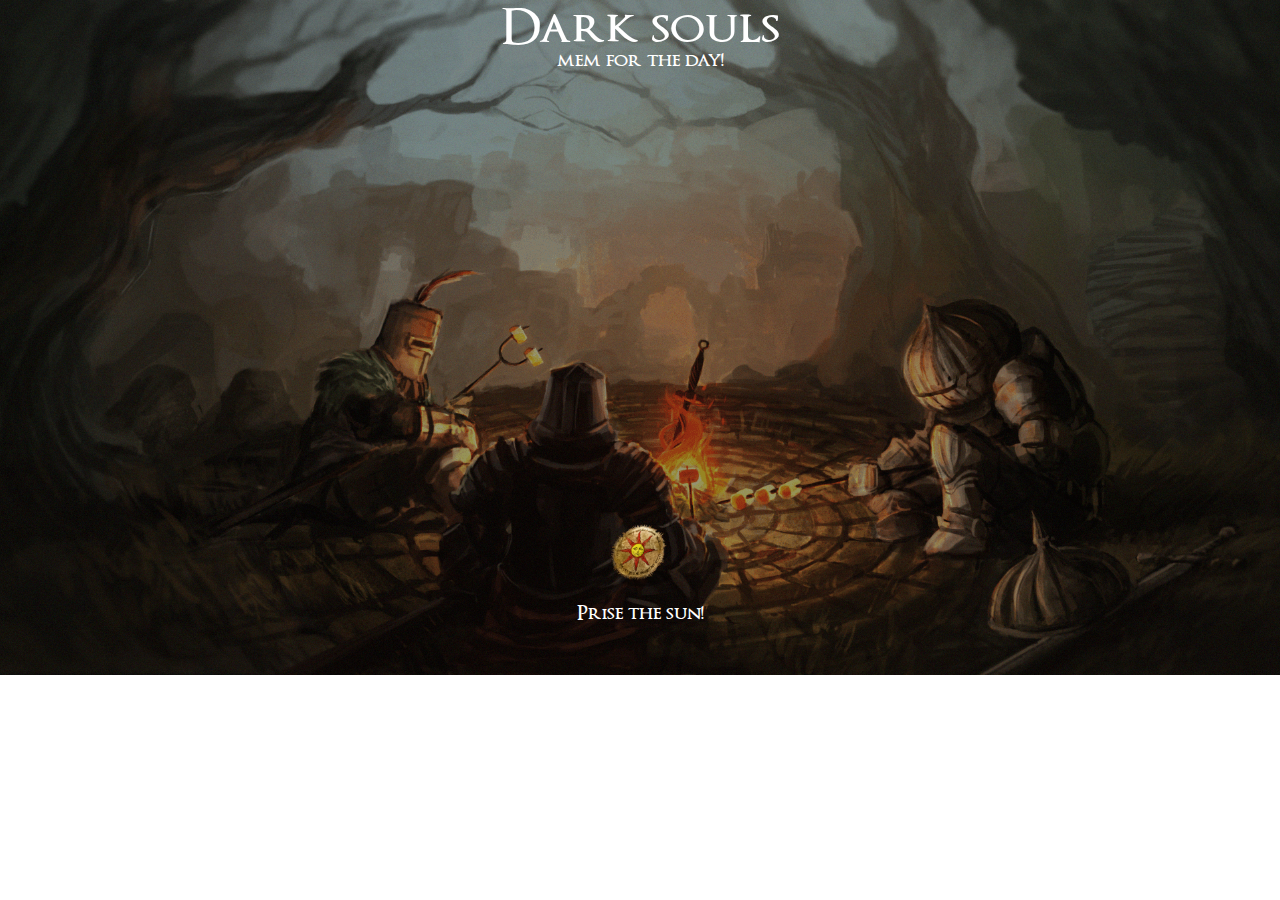
<file: index.html>
<!DOCTYPE html>
<html lang="en">
<head>
    <meta charset="utf-8">
   <link type="text/css" rel="stylesheet" href="css/font/stylesheet.css">
    <link href="https://fonts.googleapis.com/css?family=Lato:400,700&amp;subset=latin-ext" rel="stylesheet">
    <link type="text/css" rel="stylesheet" href="css/style.css">
    
    <title>Dark souls fan memes</title>
</head>
<body>
    <h1>Dark souls<br><span class="description"> mem for the day!</span></h1>
    <img src="mem-5-min.jpg" alt="Dead!" class="mem">
    <div class="sun"><img src="css/img/btn.png" alt= "button" class="btn" title="pick the mem">Prise the sun!</div>
    
    <script src="script.js"></script>
</body>
</html>
</file>
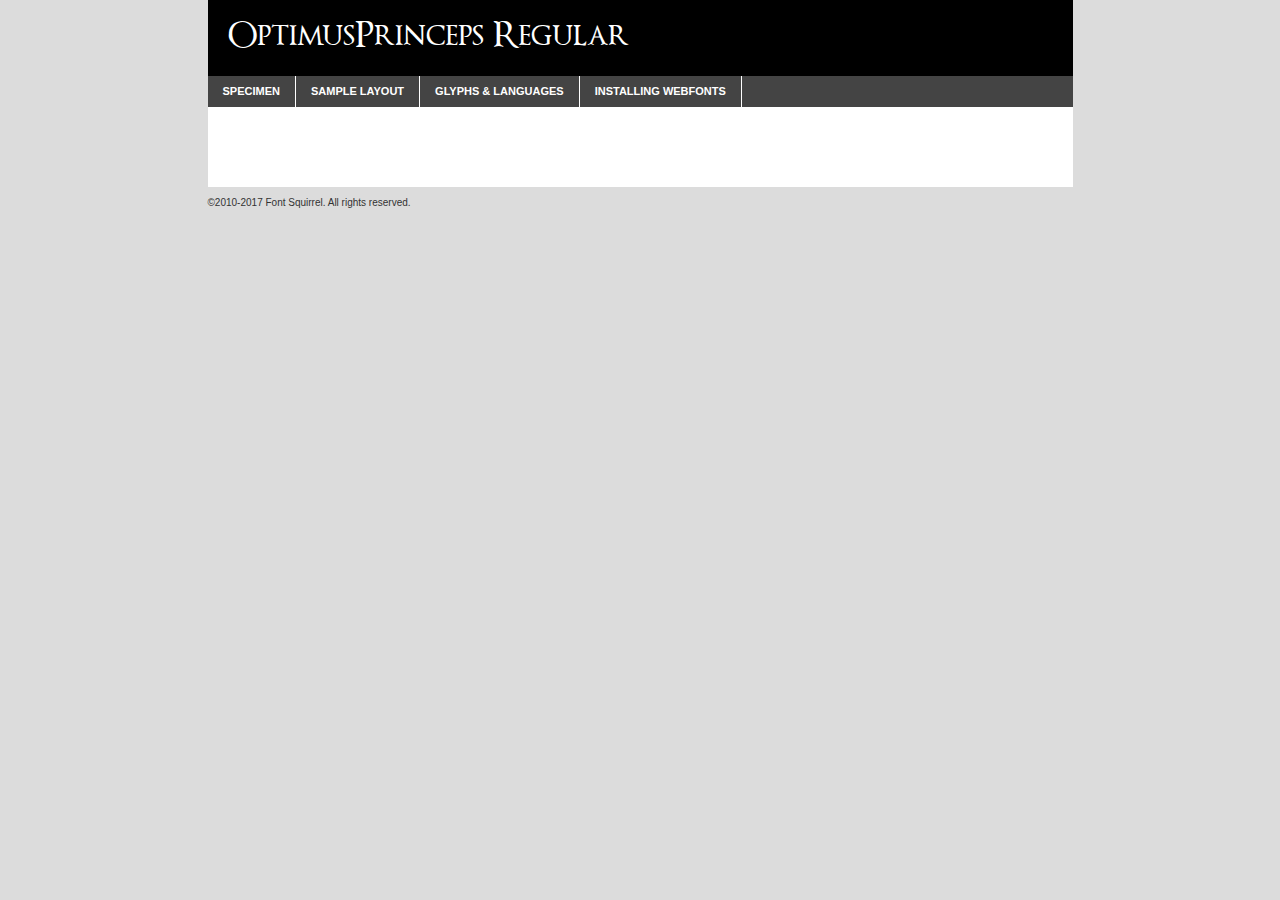
<file: css/font/optimusprinceps-demo.html>
<!DOCTYPE html PUBLIC "-//W3C//DTD XHTML 1.0 Transitional//EN"
	"http://www.w3.org/TR/xhtml1/DTD/xhtml1-transitional.dtd">

<html xmlns="http://www.w3.org/1999/xhtml" xml:lang="en" lang="en">
<head>
	<meta http-equiv="Content-Type" content="text/html; charset=utf-8" />
	<script src="http://ajax.googleapis.com/ajax/libs/jquery/1.7.2/jquery.min.js" type="text/javascript" charset="utf-8"></script>
	<script type="text/javascript">
	(function($){$.fn.easyTabs=function(option){var param=jQuery.extend({fadeSpeed:"fast",defaultContent:1,activeClass:'active'},option);$(this).each(function(){var thisId="#"+this.id;if(param.defaultContent==''){param.defaultContent=1;}
	if(typeof param.defaultContent=="number")
	{var defaultTab=$(thisId+" .tabs li:eq("+(param.defaultContent-1)+") a").attr('href').substr(1);}else{var defaultTab=param.defaultContent;}
	$(thisId+" .tabs li a").each(function(){var tabToHide=$(this).attr('href').substr(1);$("#"+tabToHide).addClass('easytabs-tab-content');});hideAll();changeContent(defaultTab);function hideAll(){$(thisId+" .easytabs-tab-content").hide();}
	function changeContent(tabId){hideAll();$(thisId+" .tabs li").removeClass(param.activeClass);$(thisId+" .tabs li a[href=#"+tabId+"]").closest('li').addClass(param.activeClass);if(param.fadeSpeed!="none")
	{$(thisId+" #"+tabId).fadeIn(param.fadeSpeed);}else{$(thisId+" #"+tabId).show();}}
	$(thisId+" .tabs li").click(function(){var tabId=$(this).find('a').attr('href').substr(1);changeContent(tabId);return false;});});}})(jQuery);
	</script>
	<link rel="stylesheet" href="specimen_files/specimen_stylesheet.css" type="text/css" charset="utf-8" />
	<link rel="stylesheet" href="stylesheet.css" type="text/css" charset="utf-8" />

	<style type="text/css">
					body{
				font-family: 'optimusprincepsregular';
							}
		</style>

	<title>OptimusPrinceps Regular Specimen</title>
	
	
	<script type="text/javascript" charset="utf-8">
		$(document).ready(function() {
			$('#container').easyTabs({defaultContent:1});
		});
	</script>
</head>

<body>
<div id="container">
	<div id="header">
		OptimusPrinceps Regular	</div>
	<ul class="tabs">
		<li><a href="#specimen">Specimen</a></li>
		<li><a href="#layout">Sample Layout</a></li>
				<li><a href="#glyphs">Glyphs &amp; Languages</a></li>
		<li><a href="#installing">Installing Webfonts</a></li>
		
	</ul>
	
	<div id="main_content">

		
			<div id="specimen">
		
				<div class="section">
					<div class="grid12 firstcol">
						<div class="huge">AaBb</div>
					</div>
				</div>
		
				<div class="section">
					<div class="glyph_range">A&#x200B;B&#x200b;C&#x200b;D&#x200b;E&#x200b;F&#x200b;G&#x200b;H&#x200b;I&#x200b;J&#x200b;K&#x200b;L&#x200b;M&#x200b;N&#x200b;O&#x200b;P&#x200b;Q&#x200b;R&#x200b;S&#x200b;T&#x200b;U&#x200b;V&#x200b;W&#x200b;X&#x200b;Y&#x200b;Z&#x200b;a&#x200b;b&#x200b;c&#x200b;d&#x200b;e&#x200b;f&#x200b;g&#x200b;h&#x200b;i&#x200b;j&#x200b;k&#x200b;l&#x200b;m&#x200b;n&#x200b;o&#x200b;p&#x200b;q&#x200b;r&#x200b;s&#x200b;t&#x200b;u&#x200b;v&#x200b;w&#x200b;x&#x200b;y&#x200b;z&#x200b;1&#x200b;2&#x200b;3&#x200b;4&#x200b;5&#x200b;6&#x200b;7&#x200b;8&#x200b;9&#x200b;0&#x200b;&amp;&#x200b;.&#x200b;,&#x200b;?&#x200b;!&#x200b;&#64;&#x200b;(&#x200b;)&#x200b;#&#x200b;$&#x200b;%&#x200b;*&#x200b;+&#x200b;-&#x200b;=&#x200b;:&#x200b;;</div>
				</div>
				<div class="section">
					<div class="grid12 firstcol">
						<table class="sample_table">
							<tr><td>10</td><td class="size10">abcdefghijklmnopqrstuvwxyzABCDEFGHIJKLMNOPQRSTUVWXYZ0123456789abcdefghijklmnopqrstuvwxyzABCDEFGHIJKLMNOPQRSTUVWXYZ0123456789abcdefghijklmnopqrstuvwxyzABCDEFGHIJKLMNOPQRSTUVWXYZ</td></tr>
							<tr><td>11</td><td class="size11">abcdefghijklmnopqrstuvwxyzABCDEFGHIJKLMNOPQRSTUVWXYZ0123456789abcdefghijklmnopqrstuvwxyzABCDEFGHIJKLMNOPQRSTUVWXYZ0123456789abcdefghijklmnopqrstuvwxyzABCDEFGHIJKLMNOPQRSTUVWXYZ</td></tr>
							<tr><td>12</td><td class="size12">abcdefghijklmnopqrstuvwxyzABCDEFGHIJKLMNOPQRSTUVWXYZ0123456789abcdefghijklmnopqrstuvwxyzABCDEFGHIJKLMNOPQRSTUVWXYZ0123456789abcdefghijklmnopqrstuvwxyzABCDEFGHIJKLMNOPQRSTUVWXYZ</td></tr>
							<tr><td>13</td><td class="size13">abcdefghijklmnopqrstuvwxyzABCDEFGHIJKLMNOPQRSTUVWXYZ0123456789abcdefghijklmnopqrstuvwxyzABCDEFGHIJKLMNOPQRSTUVWXYZ0123456789abcdefghijklmnopqrstuvwxyzABCDEFGHIJKLMNOPQRSTUVWXYZ</td></tr>
							<tr><td>14</td><td class="size14">abcdefghijklmnopqrstuvwxyzABCDEFGHIJKLMNOPQRSTUVWXYZ0123456789abcdefghijklmnopqrstuvwxyzABCDEFGHIJKLMNOPQRSTUVWXYZ0123456789abcdefghijklmnopqrstuvwxyzABCDEFGHIJKLMNOPQRSTUVWXYZ</td></tr>
							<tr><td>16</td><td class="size16">abcdefghijklmnopqrstuvwxyzABCDEFGHIJKLMNOPQRSTUVWXYZ0123456789abcdefghijklmnopqrstuvwxyzABCDEFGHIJKLMNOPQRSTUVWXYZ</td></tr>
							<tr><td>18</td><td class="size18">abcdefghijklmnopqrstuvwxyzABCDEFGHIJKLMNOPQRSTUVWXYZ0123456789abcdefghijklmnopqrstuvwxyzABCDEFGHIJKLMNOPQRSTUVWXYZ</td></tr>
							<tr><td>20</td><td class="size20">abcdefghijklmnopqrstuvwxyzABCDEFGHIJKLMNOPQRSTUVWXYZ0123456789abcdefghijklmnopqrstuvwxyzABCDEFGHIJKLMNOPQRSTUVWXYZ</td></tr>
							<tr><td>24</td><td class="size24">abcdefghijklmnopqrstuvwxyzABCDEFGHIJKLMNOPQRSTUVWXYZ0123456789abcdefghijklmnopqrstuvwxyzABCDEFGHIJKLMNOPQRSTUVWXYZ</td></tr>
							<tr><td>30</td><td class="size30">abcdefghijklmnopqrstuvwxyzABCDEFGHIJKLMNOPQRSTUVWXYZ0123456789abcdefghijklmnopqrstuvwxyzABCDEFGHIJKLMNOPQRSTUVWXYZ</td></tr>
							<tr><td>36</td><td class="size36">abcdefghijklmnopqrstuvwxyzABCDEFGHIJKLMNOPQRSTUVWXYZ0123456789abcdefghijklmnopqrstuvwxyzABCDEFGHIJKLMNOPQRSTUVWXYZ</td></tr>
							<tr><td>48</td><td class="size48">abcdefghijklmnopqrstuvwxyzABCDEFGHIJKLMNOPQRSTUVWXYZ0123456789abcdefghijklmnopqrstuvwxyzABCDEFGHIJKLMNOPQRSTUVWXYZ</td></tr>
							<tr><td>60</td><td class="size60">abcdefghijklmnopqrstuvwxyzABCDEFGHIJKLMNOPQRSTUVWXYZ0123456789abcdefghijklmnopqrstuvwxyzABCDEFGHIJKLMNOPQRSTUVWXYZ</td></tr>
							<tr><td>72</td><td class="size72">abcdefghijklmnopqrstuvwxyzABCDEFGHIJKLMNOPQRSTUVWXYZ0123456789abcdefghijklmnopqrstuvwxyzABCDEFGHIJKLMNOPQRSTUVWXYZ</td></tr>
							<tr><td>90</td><td class="size90">abcdefghijklmnopqrstuvwxyzABCDEFGHIJKLMNOPQRSTUVWXYZ0123456789abcdefghijklmnopqrstuvwxyzABCDEFGHIJKLMNOPQRSTUVWXYZ</td></tr>
						</table>
				
					</div>
			
				</div>
		
		
		
								<div class="section" id="bodycomparison">


										<div id="xheight">
				<div class="fontbody">&#x25FC;&#x25FC;&#x25FC;&#x25FC;&#x25FC;&#x25FC;&#x25FC;&#x25FC;&#x25FC;&#x25FC;&#x25FC;&#x25FC;&#x25FC;&#x25FC;&#x25FC;&#x25FC;&#x25FC;&#x25FC;&#x25FC;&#x25FC;&#x25FC;&#x25FC;&#x25FC;&#x25FC;&#x25FC;&#x25FC;&#x25FC;&#x25FC;&#x25FC;&#x25FC;&#x25FC;&#x25FC;&#x25FC;&#x25FC;&#x25FC;&#x25FC;&#x25FC;&#x25FC;&#x25FC;&#x25FC;&#x25FC;&#x25FC;&#x25FC;&#x25FC;&#x25FC;&#x25FC;&#x25FC;&#x25FC;&#x25FC;&#x25FC;&#x25FC;&#x25FC;&#x25FC;&#x25FC;&#x25FC;&#x25FC;&#x25FC;&#x25FC;&#x25FC;&#x25FC;&#x25FC;&#x25FC;&#x25FC;&#x25FC;&#x25FC;&#x25FC;&#x25FC;&#x25FC;&#x25FC;&#x25FC;&#x25FC;&#x25FC;&#x25FC;&#x25FC;&#x25FC;&#x25FC;&#x25FC;&#x25FC;&#x25FC;&#x25FC;&#x25FC;&#x25FC;&#x25FC;&#x25FC;&#x25FC;&#x25FC;&#x25FC;&#x25FC;&#x25FC;&#x25FC;&#x25FC;&#x25FC;&#x25FC;&#x25FC;&#x25FC;&#x25FC;&#x25FC;&#x25FC;&#x25FC;body</div><div class="arialbody">body</div><div class="verdanabody">body</div><div class="georgiabody">body</div></div>
										<div class="fontbody" style="z-index:1">
											body<span>OptimusPrinceps Regular</span>
										</div>
										<div class="arialbody" style="z-index:1">
											body<span>Arial</span>
										</div>
										<div class="verdanabody" style="z-index:1">
											body<span>Verdana</span>
										</div>
										<div class="georgiabody" style="z-index:1">
											body<span>Georgia</span>
										</div>



								</div>
		
		
				<div class="section psample psample_row1" id="">
					
					<div class="grid2 firstcol">
						<p class="size10"><span>10.</span>Aenean lacinia bibendum nulla sed consectetur. Fusce dapibus, tellus ac cursus commodo, tortor mauris condimentum nibh, ut fermentum massa justo sit amet risus. Nullam id dolor id nibh ultricies vehicula ut id elit. Cum sociis natoque penatibus et magnis dis parturient montes, nascetur ridiculus mus. Nulla vitae elit libero, a pharetra augue.</p>
			
					</div>
					<div class="grid3">
						<p class="size11"><span>11.</span>Aenean lacinia bibendum nulla sed consectetur. Fusce dapibus, tellus ac cursus commodo, tortor mauris condimentum nibh, ut fermentum massa justo sit amet risus. Nullam id dolor id nibh ultricies vehicula ut id elit. Cum sociis natoque penatibus et magnis dis parturient montes, nascetur ridiculus mus. Nulla vitae elit libero, a pharetra augue.</p>
			
					</div>
					<div class="grid3">
						<p class="size12"><span>12.</span>Aenean lacinia bibendum nulla sed consectetur. Fusce dapibus, tellus ac cursus commodo, tortor mauris condimentum nibh, ut fermentum massa justo sit amet risus. Nullam id dolor id nibh ultricies vehicula ut id elit. Cum sociis natoque penatibus et magnis dis parturient montes, nascetur ridiculus mus. Nulla vitae elit libero, a pharetra augue.</p>
			
					</div>
					<div class="grid4">
						<p class="size13"><span>13.</span>Aenean lacinia bibendum nulla sed consectetur. Fusce dapibus, tellus ac cursus commodo, tortor mauris condimentum nibh, ut fermentum massa justo sit amet risus. Nullam id dolor id nibh ultricies vehicula ut id elit. Cum sociis natoque penatibus et magnis dis parturient montes, nascetur ridiculus mus. Nulla vitae elit libero, a pharetra augue.</p>
			
					</div>
					<div class="white_blend"></div>
					
				</div>
				<div class="section psample psample_row2" id="">
					<div class="grid3 firstcol">
						<p class="size14"><span>14.</span>Aenean lacinia bibendum nulla sed consectetur. Fusce dapibus, tellus ac cursus commodo, tortor mauris condimentum nibh, ut fermentum massa justo sit amet risus. Nullam id dolor id nibh ultricies vehicula ut id elit. Cum sociis natoque penatibus et magnis dis parturient montes, nascetur ridiculus mus. Nulla vitae elit libero, a pharetra augue.</p>
			
					</div>
					<div class="grid4">
						<p class="size16"><span>16.</span>Aenean lacinia bibendum nulla sed consectetur. Fusce dapibus, tellus ac cursus commodo, tortor mauris condimentum nibh, ut fermentum massa justo sit amet risus. Nullam id dolor id nibh ultricies vehicula ut id elit. Cum sociis natoque penatibus et magnis dis parturient montes, nascetur ridiculus mus. Nulla vitae elit libero, a pharetra augue.</p>
			
					</div>
					<div class="grid5">
						<p class="size18"><span>18.</span>Aenean lacinia bibendum nulla sed consectetur. Fusce dapibus, tellus ac cursus commodo, tortor mauris condimentum nibh, ut fermentum massa justo sit amet risus. Nullam id dolor id nibh ultricies vehicula ut id elit. Cum sociis natoque penatibus et magnis dis parturient montes, nascetur ridiculus mus. Nulla vitae elit libero, a pharetra augue.</p>
			
					</div>

					<div class="white_blend"></div>

				</div>
				
				<div class="section psample psample_row3" id="">
					<div class="grid5 firstcol">
						<p class="size20"><span>20.</span>Aenean lacinia bibendum nulla sed consectetur. Fusce dapibus, tellus ac cursus commodo, tortor mauris condimentum nibh, ut fermentum massa justo sit amet risus. Nullam id dolor id nibh ultricies vehicula ut id elit. Cum sociis natoque penatibus et magnis dis parturient montes, nascetur ridiculus mus. Nulla vitae elit libero, a pharetra augue.</p>
					</div>
					<div class="grid7">
						<p class="size24"><span>24.</span>Aenean lacinia bibendum nulla sed consectetur. Fusce dapibus, tellus ac cursus commodo, tortor mauris condimentum nibh, ut fermentum massa justo sit amet risus. Nullam id dolor id nibh ultricies vehicula ut id elit. Cum sociis natoque penatibus et magnis dis parturient montes, nascetur ridiculus mus. Nulla vitae elit libero, a pharetra augue.</p>
					</div>
					
					<div class="white_blend"></div>
					
				</div>
				
				<div class="section psample psample_row4" id="">
					<div class="grid12 firstcol">
						<p class="size30"><span>30.</span>Aenean lacinia bibendum nulla sed consectetur. Fusce dapibus, tellus ac cursus commodo, tortor mauris condimentum nibh, ut fermentum massa justo sit amet risus. Nullam id dolor id nibh ultricies vehicula ut id elit. Cum sociis natoque penatibus et magnis dis parturient montes, nascetur ridiculus mus. Nulla vitae elit libero, a pharetra augue.</p>
					</div>
					<div class="white_blend"></div>
					
				</div>
				
				
				
				<div class="section psample psample_row1 fullreverse">
					<div class="grid2 firstcol">
						<p class="size10"><span>10.</span>Aenean lacinia bibendum nulla sed consectetur. Fusce dapibus, tellus ac cursus commodo, tortor mauris condimentum nibh, ut fermentum massa justo sit amet risus. Nullam id dolor id nibh ultricies vehicula ut id elit. Cum sociis natoque penatibus et magnis dis parturient montes, nascetur ridiculus mus. Nulla vitae elit libero, a pharetra augue.</p>
			
					</div>
					<div class="grid3">
						<p class="size11"><span>11.</span>Aenean lacinia bibendum nulla sed consectetur. Fusce dapibus, tellus ac cursus commodo, tortor mauris condimentum nibh, ut fermentum massa justo sit amet risus. Nullam id dolor id nibh ultricies vehicula ut id elit. Cum sociis natoque penatibus et magnis dis parturient montes, nascetur ridiculus mus. Nulla vitae elit libero, a pharetra augue.</p>
			
					</div>
					<div class="grid3">
						<p class="size12"><span>12.</span>Aenean lacinia bibendum nulla sed consectetur. Fusce dapibus, tellus ac cursus commodo, tortor mauris condimentum nibh, ut fermentum massa justo sit amet risus. Nullam id dolor id nibh ultricies vehicula ut id elit. Cum sociis natoque penatibus et magnis dis parturient montes, nascetur ridiculus mus. Nulla vitae elit libero, a pharetra augue.</p>
			
					</div>
					<div class="grid4">
						<p class="size13"><span>13.</span>Aenean lacinia bibendum nulla sed consectetur. Fusce dapibus, tellus ac cursus commodo, tortor mauris condimentum nibh, ut fermentum massa justo sit amet risus. Nullam id dolor id nibh ultricies vehicula ut id elit. Cum sociis natoque penatibus et magnis dis parturient montes, nascetur ridiculus mus. Nulla vitae elit libero, a pharetra augue.</p>
			
					</div>
					<div class="black_blend"></div>
					
				</div>
				
				<div class="section psample psample_row2 fullreverse">
					<div class="grid3 firstcol">
						<p class="size14"><span>14.</span>Aenean lacinia bibendum nulla sed consectetur. Fusce dapibus, tellus ac cursus commodo, tortor mauris condimentum nibh, ut fermentum massa justo sit amet risus. Nullam id dolor id nibh ultricies vehicula ut id elit. Cum sociis natoque penatibus et magnis dis parturient montes, nascetur ridiculus mus. Nulla vitae elit libero, a pharetra augue.</p>
			
					</div>
					<div class="grid4">
						<p class="size16"><span>16.</span>Aenean lacinia bibendum nulla sed consectetur. Fusce dapibus, tellus ac cursus commodo, tortor mauris condimentum nibh, ut fermentum massa justo sit amet risus. Nullam id dolor id nibh ultricies vehicula ut id elit. Cum sociis natoque penatibus et magnis dis parturient montes, nascetur ridiculus mus. Nulla vitae elit libero, a pharetra augue.</p>
			
					</div>
					<div class="grid5">
						<p class="size18"><span>18.</span>Aenean lacinia bibendum nulla sed consectetur. Fusce dapibus, tellus ac cursus commodo, tortor mauris condimentum nibh, ut fermentum massa justo sit amet risus. Nullam id dolor id nibh ultricies vehicula ut id elit. Cum sociis natoque penatibus et magnis dis parturient montes, nascetur ridiculus mus. Nulla vitae elit libero, a pharetra augue.</p>
			
					</div>
					<div class="black_blend"></div>

				</div>
				
				<div class="section psample fullreverse psample_row3" id="">
					<div class="grid5 firstcol">
						<p class="size20"><span>20.</span>Aenean lacinia bibendum nulla sed consectetur. Fusce dapibus, tellus ac cursus commodo, tortor mauris condimentum nibh, ut fermentum massa justo sit amet risus. Nullam id dolor id nibh ultricies vehicula ut id elit. Cum sociis natoque penatibus et magnis dis parturient montes, nascetur ridiculus mus. Nulla vitae elit libero, a pharetra augue.</p>
					</div>
					<div class="grid7">
						<p class="size24"><span>24.</span>Aenean lacinia bibendum nulla sed consectetur. Fusce dapibus, tellus ac cursus commodo, tortor mauris condimentum nibh, ut fermentum massa justo sit amet risus. Nullam id dolor id nibh ultricies vehicula ut id elit. Cum sociis natoque penatibus et magnis dis parturient montes, nascetur ridiculus mus. Nulla vitae elit libero, a pharetra augue.</p>
					</div>
					
					<div class="black_blend"></div>
					
				</div>
				
				<div class="section psample fullreverse psample_row4" id="" style="border-bottom: 20px #000 solid;">
					<div class="grid12 firstcol">
						<p class="size30"><span>30.</span>Aenean lacinia bibendum nulla sed consectetur. Fusce dapibus, tellus ac cursus commodo, tortor mauris condimentum nibh, ut fermentum massa justo sit amet risus. Nullam id dolor id nibh ultricies vehicula ut id elit. Cum sociis natoque penatibus et magnis dis parturient montes, nascetur ridiculus mus. Nulla vitae elit libero, a pharetra augue.</p>
					</div>
					<div class="black_blend"></div>
					
				</div>
				
				
				
				
			</div>
			
			<div id="layout">
				
				<div class="section">
					
					<div class="grid12 firstcol">
						<h1>Lorem Ipsum Dolor</h1>
						<h2>Etiam porta sem malesuada magna mollis euismod</h2>
						
						<p class="byline">By <a href="#link">Aenean Lacinia</a></p>
					</div>
				</div>
				<div class="section">
					<div class="grid8 firstcol">
						<p class="large">Donec sed odio dui. Morbi leo risus, porta ac consectetur ac, vestibulum at eros. Fusce dapibus, tellus ac cursus commodo, tortor mauris condimentum nibh, ut fermentum massa justo sit amet risus. </p>

						
						<h3>Pellentesque ornare sem</h3>

						<p>Maecenas sed diam eget risus varius blandit sit amet non magna. Maecenas faucibus mollis interdum. Donec ullamcorper nulla non metus auctor fringilla. Nullam id dolor id nibh ultricies vehicula ut id elit. Nullam id dolor id nibh ultricies vehicula ut id elit. </p>

						<p>Aenean eu leo quam. Pellentesque ornare sem lacinia quam venenatis vestibulum. Lorem ipsum dolor sit amet, consectetur adipiscing elit. Cum sociis natoque penatibus et magnis dis parturient montes, nascetur ridiculus mus. </p>

						<p>Nulla vitae elit libero, a pharetra augue. Praesent commodo cursus magna, vel scelerisque nisl consectetur et. Aenean lacinia bibendum nulla sed consectetur. </p>

						<p>Nullam quis risus eget urna mollis ornare vel eu leo. Nullam quis risus eget urna mollis ornare vel eu leo. Maecenas sed diam eget risus varius blandit sit amet non magna. Donec ullamcorper nulla non metus auctor fringilla. </p>

						<h3>Cras mattis consectetur</h3>

						<p>Aenean eu leo quam. Pellentesque ornare sem lacinia quam venenatis vestibulum. Aenean lacinia bibendum nulla sed consectetur. Integer posuere erat a ante venenatis dapibus posuere velit aliquet. Cras mattis consectetur purus sit amet fermentum. </p>

						<p>Nullam id dolor id nibh ultricies vehicula ut id elit. Nullam quis risus eget urna mollis ornare vel eu leo. Cras mattis consectetur purus sit amet fermentum.</p>
					</div>
					
					<div class="grid4 sidebar">
						
						<div class="box reverse">
							<p class="last">Nullam quis risus eget urna mollis ornare vel eu leo. Donec ullamcorper nulla non metus auctor fringilla. Cras mattis consectetur purus sit amet fermentum. Sed posuere consectetur est at lobortis. Lorem ipsum dolor sit amet, consectetur adipiscing elit. </p>
						</div>
						
						<p class="caption">Maecenas sed diam eget risus varius.</p>

						<p>Vestibulum id ligula porta felis euismod semper. Integer posuere erat a ante venenatis dapibus posuere velit aliquet. Vestibulum id ligula porta felis euismod semper. Sed posuere consectetur est at lobortis. Maecenas sed diam eget risus varius blandit sit amet non magna. Fusce dapibus, tellus ac cursus commodo, tortor mauris condimentum nibh, ut fermentum massa justo sit amet risus. </p>

					

						<p>Duis mollis, est non commodo luctus, nisi erat porttitor ligula, eget lacinia odio sem nec elit. Aenean lacinia bibendum nulla sed consectetur. Vivamus sagittis lacus vel augue laoreet rutrum faucibus dolor auctor. Aenean lacinia bibendum nulla sed consectetur. Nullam quis risus eget urna mollis ornare vel eu leo. </p>

						<p>Praesent commodo cursus magna, vel scelerisque nisl consectetur et. Donec ullamcorper nulla non metus auctor fringilla. Maecenas faucibus mollis interdum. Fusce dapibus, tellus ac cursus commodo, tortor mauris condimentum nibh, ut fermentum massa justo sit amet risus. </p>

					</div>
				</div>
				
			</div>


			



		<div id="glyphs">
			<div class="section">
				<div class="grid12 firstcol">
			
				<h1>Language Support</h1>
				<p>The subset of OptimusPrinceps Regular in this kit supports the following languages:<br />
			
					English, German, Arrernte, Bislama, Cebuano, Fijian, Gilbertese, Hmong, Hopi, Ibanag, Iloko_ilokano, Interglossa_glosa, Interlingua, Lojban, Norfolk_pitcairnese, Oromo, Rotokas, Seychelles_creole, Shona, Somali, Southern_ndebele, Swahili, Swati_swazi, Tok_pisin, Volapuk, Warlpiri, Xhosa, Zulu, Latinbasic, Demo				</p>
				<h1>Glyph Chart</h1>
				<p>The subset of OptimusPrinceps Regular in this kit includes all the glyphs listed below. Unicode entities are included above each glyph to help you insert individual characters into your layout.</p>
				<div id="glyph_chart">
			
																				 <div><p>&amp;#5;</p>&#5;</div>
																				 <div><p>&amp;#6;</p>&#6;</div>
																				 <div><p>&amp;#8;</p>&#8;</div>
																				 <div><p>&amp;#10;</p>&#10;</div>
																				 <div><p>&amp;#11;</p>&#11;</div>
																				 <div><p>&amp;#12;</p>&#12;</div>
																				 <div><p>&amp;#28;</p>&#28;</div>
																				 <div><p>&amp;#30;</p>&#30;</div>
																				 <div><p>&amp;#32;</p>&#32;</div>
																				 <div><p>&amp;#33;</p>&#33;</div>
																				 <div><p>&amp;#34;</p>&#34;</div>
																				 <div><p>&amp;#35;</p>&#35;</div>
																				 <div><p>&amp;#36;</p>&#36;</div>
																				 <div><p>&amp;#37;</p>&#37;</div>
																				 <div><p>&amp;#38;</p>&#38;</div>
																				 <div><p>&amp;#39;</p>&#39;</div>
																				 <div><p>&amp;#40;</p>&#40;</div>
																				 <div><p>&amp;#41;</p>&#41;</div>
																				 <div><p>&amp;#42;</p>&#42;</div>
																				 <div><p>&amp;#43;</p>&#43;</div>
																				 <div><p>&amp;#44;</p>&#44;</div>
																				 <div><p>&amp;#45;</p>&#45;</div>
																				 <div><p>&amp;#46;</p>&#46;</div>
																				 <div><p>&amp;#47;</p>&#47;</div>
																				 <div><p>&amp;#48;</p>&#48;</div>
																				 <div><p>&amp;#49;</p>&#49;</div>
																				 <div><p>&amp;#50;</p>&#50;</div>
																				 <div><p>&amp;#51;</p>&#51;</div>
																				 <div><p>&amp;#52;</p>&#52;</div>
																				 <div><p>&amp;#53;</p>&#53;</div>
																				 <div><p>&amp;#54;</p>&#54;</div>
																				 <div><p>&amp;#55;</p>&#55;</div>
																				 <div><p>&amp;#56;</p>&#56;</div>
																				 <div><p>&amp;#57;</p>&#57;</div>
																				 <div><p>&amp;#58;</p>&#58;</div>
																				 <div><p>&amp;#59;</p>&#59;</div>
																				 <div><p>&amp;#60;</p>&#60;</div>
																				 <div><p>&amp;#61;</p>&#61;</div>
																				 <div><p>&amp;#62;</p>&#62;</div>
																				 <div><p>&amp;#63;</p>&#63;</div>
																				 <div><p>&amp;#64;</p>&#64;</div>
																				 <div><p>&amp;#65;</p>&#65;</div>
																				 <div><p>&amp;#66;</p>&#66;</div>
																				 <div><p>&amp;#67;</p>&#67;</div>
																				 <div><p>&amp;#68;</p>&#68;</div>
																				 <div><p>&amp;#69;</p>&#69;</div>
																				 <div><p>&amp;#70;</p>&#70;</div>
																				 <div><p>&amp;#71;</p>&#71;</div>
																				 <div><p>&amp;#72;</p>&#72;</div>
																				 <div><p>&amp;#73;</p>&#73;</div>
																				 <div><p>&amp;#74;</p>&#74;</div>
																				 <div><p>&amp;#75;</p>&#75;</div>
																				 <div><p>&amp;#76;</p>&#76;</div>
																				 <div><p>&amp;#77;</p>&#77;</div>
																				 <div><p>&amp;#78;</p>&#78;</div>
																				 <div><p>&amp;#79;</p>&#79;</div>
																				 <div><p>&amp;#80;</p>&#80;</div>
																				 <div><p>&amp;#81;</p>&#81;</div>
																				 <div><p>&amp;#82;</p>&#82;</div>
																				 <div><p>&amp;#83;</p>&#83;</div>
																				 <div><p>&amp;#84;</p>&#84;</div>
																				 <div><p>&amp;#85;</p>&#85;</div>
																				 <div><p>&amp;#86;</p>&#86;</div>
																				 <div><p>&amp;#87;</p>&#87;</div>
																				 <div><p>&amp;#88;</p>&#88;</div>
																				 <div><p>&amp;#89;</p>&#89;</div>
																				 <div><p>&amp;#90;</p>&#90;</div>
																				 <div><p>&amp;#91;</p>&#91;</div>
																				 <div><p>&amp;#92;</p>&#92;</div>
																				 <div><p>&amp;#93;</p>&#93;</div>
																				 <div><p>&amp;#95;</p>&#95;</div>
																				 <div><p>&amp;#96;</p>&#96;</div>
																				 <div><p>&amp;#97;</p>&#97;</div>
																				 <div><p>&amp;#98;</p>&#98;</div>
																				 <div><p>&amp;#99;</p>&#99;</div>
																				 <div><p>&amp;#100;</p>&#100;</div>
																				 <div><p>&amp;#101;</p>&#101;</div>
																				 <div><p>&amp;#102;</p>&#102;</div>
																				 <div><p>&amp;#103;</p>&#103;</div>
																				 <div><p>&amp;#104;</p>&#104;</div>
																				 <div><p>&amp;#105;</p>&#105;</div>
																				 <div><p>&amp;#106;</p>&#106;</div>
																				 <div><p>&amp;#107;</p>&#107;</div>
																				 <div><p>&amp;#108;</p>&#108;</div>
																				 <div><p>&amp;#109;</p>&#109;</div>
																				 <div><p>&amp;#110;</p>&#110;</div>
																				 <div><p>&amp;#111;</p>&#111;</div>
																				 <div><p>&amp;#112;</p>&#112;</div>
																				 <div><p>&amp;#113;</p>&#113;</div>
																				 <div><p>&amp;#114;</p>&#114;</div>
																				 <div><p>&amp;#115;</p>&#115;</div>
																				 <div><p>&amp;#116;</p>&#116;</div>
																				 <div><p>&amp;#117;</p>&#117;</div>
																				 <div><p>&amp;#118;</p>&#118;</div>
																				 <div><p>&amp;#119;</p>&#119;</div>
																				 <div><p>&amp;#120;</p>&#120;</div>
																				 <div><p>&amp;#121;</p>&#121;</div>
																				 <div><p>&amp;#122;</p>&#122;</div>
																				 <div><p>&amp;#123;</p>&#123;</div>
																				 <div><p>&amp;#124;</p>&#124;</div>
																				 <div><p>&amp;#125;</p>&#125;</div>
																				 <div><p>&amp;#160;</p>&#160;</div>
																				 <div><p>&amp;#161;</p>&#161;</div>
																				 <div><p>&amp;#162;</p>&#162;</div>
																				 <div><p>&amp;#163;</p>&#163;</div>
																				 <div><p>&amp;#165;</p>&#165;</div>
																				 <div><p>&amp;#167;</p>&#167;</div>
																				 <div><p>&amp;#168;</p>&#168;</div>
																				 <div><p>&amp;#169;</p>&#169;</div>
																				 <div><p>&amp;#170;</p>&#170;</div>
																				 <div><p>&amp;#171;</p>&#171;</div>
																				 <div><p>&amp;#172;</p>&#172;</div>
																				 <div><p>&amp;#173;</p>&#173;</div>
																				 <div><p>&amp;#174;</p>&#174;</div>
																				 <div><p>&amp;#175;</p>&#175;</div>
																				 <div><p>&amp;#176;</p>&#176;</div>
																				 <div><p>&amp;#178;</p>&#178;</div>
																				 <div><p>&amp;#179;</p>&#179;</div>
																				 <div><p>&amp;#180;</p>&#180;</div>
																				 <div><p>&amp;#182;</p>&#182;</div>
																				 <div><p>&amp;#183;</p>&#183;</div>
																				 <div><p>&amp;#184;</p>&#184;</div>
																				 <div><p>&amp;#185;</p>&#185;</div>
																				 <div><p>&amp;#186;</p>&#186;</div>
																				 <div><p>&amp;#187;</p>&#187;</div>
																				 <div><p>&amp;#191;</p>&#191;</div>
																				 <div><p>&amp;#196;</p>&#196;</div>
																				 <div><p>&amp;#197;</p>&#197;</div>
																				 <div><p>&amp;#199;</p>&#199;</div>
																				 <div><p>&amp;#201;</p>&#201;</div>
																				 <div><p>&amp;#208;</p>&#208;</div>
																				 <div><p>&amp;#209;</p>&#209;</div>
																				 <div><p>&amp;#214;</p>&#214;</div>
																				 <div><p>&amp;#220;</p>&#220;</div>
																				 <div><p>&amp;#221;</p>&#221;</div>
																				 <div><p>&amp;#222;</p>&#222;</div>
																				 <div><p>&amp;#223;</p>&#223;</div>
																				 <div><p>&amp;#228;</p>&#228;</div>
																				 <div><p>&amp;#230;</p>&#230;</div>
																				 <div><p>&amp;#246;</p>&#246;</div>
																				 <div><p>&amp;#248;</p>&#248;</div>
																				 <div><p>&amp;#252;</p>&#252;</div>
																				 <div><p>&amp;#710;</p>&#710;</div>
																				 <div><p>&amp;#732;</p>&#732;</div>
																				 <div><p>&amp;#8192;</p>&#8192;</div>
																				 <div><p>&amp;#8193;</p>&#8193;</div>
																				 <div><p>&amp;#8194;</p>&#8194;</div>
																				 <div><p>&amp;#8195;</p>&#8195;</div>
																				 <div><p>&amp;#8196;</p>&#8196;</div>
																				 <div><p>&amp;#8197;</p>&#8197;</div>
																				 <div><p>&amp;#8198;</p>&#8198;</div>
																				 <div><p>&amp;#8199;</p>&#8199;</div>
																				 <div><p>&amp;#8200;</p>&#8200;</div>
																				 <div><p>&amp;#8201;</p>&#8201;</div>
																				 <div><p>&amp;#8202;</p>&#8202;</div>
																				 <div><p>&amp;#8208;</p>&#8208;</div>
																				 <div><p>&amp;#8209;</p>&#8209;</div>
																				 <div><p>&amp;#8210;</p>&#8210;</div>
																				 <div><p>&amp;#8211;</p>&#8211;</div>
																				 <div><p>&amp;#8212;</p>&#8212;</div>
																				 <div><p>&amp;#8216;</p>&#8216;</div>
																				 <div><p>&amp;#8217;</p>&#8217;</div>
																				 <div><p>&amp;#8218;</p>&#8218;</div>
																				 <div><p>&amp;#8220;</p>&#8220;</div>
																				 <div><p>&amp;#8221;</p>&#8221;</div>
																				 <div><p>&amp;#8222;</p>&#8222;</div>
																				 <div><p>&amp;#8226;</p>&#8226;</div>
																				 <div><p>&amp;#8230;</p>&#8230;</div>
																				 <div><p>&amp;#8239;</p>&#8239;</div>
																				 <div><p>&amp;#8249;</p>&#8249;</div>
																				 <div><p>&amp;#8250;</p>&#8250;</div>
																				 <div><p>&amp;#8287;</p>&#8287;</div>
																				 <div><p>&amp;#8364;</p>&#8364;</div>
																				 <div><p>&amp;#8482;</p>&#8482;</div>
																				 <div><p>&amp;#9724;</p>&#9724;</div>
																																																</div>	
				</div>
		
		
			</div>
		</div>
		
		
		<div id="specs">
			
		</div>
	
		<div id="installing">
			<div class="section">
				<div class="grid7 firstcol">
					<h1>Installing Webfonts</h1>
					
					<p>Webfonts are supported by all major browser platforms but not all in the same way. There are currently four different font formats that must be included in order to target all browsers. This includes TTF, WOFF, EOT and SVG.</p>
					
					<h2>1. Upload your webfonts</h2>
					<p>You must upload your webfont kit to your website. They should be in or near the same directory as your CSS files.</p>
					
					<h2>2. Include the webfont stylesheet</h2>
					<p>A special CSS @font-face declaration helps the various browsers select the appropriate font it needs without causing you a bunch of headaches. Learn more about this syntax by reading the <a href="https://www.fontspring.com/blog/further-hardening-of-the-bulletproof-syntax">Fontspring blog post</a> about it. The code for it is as follows:</p>


<code>
@font-face{ 
	font-family: 'MyWebFont';
	src: url('WebFont.eot');
	src: url('WebFont.eot?#iefix') format('embedded-opentype'),
	     url('WebFont.woff') format('woff'),
	     url('WebFont.ttf') format('truetype'),
	     url('WebFont.svg#webfont') format('svg');
}
</code>

	<p>We've already gone ahead and generated the code for you. All you have to do is link to the stylesheet in your HTML, like this:</p>
	<code>&lt;link rel=&quot;stylesheet&quot; href=&quot;stylesheet.css&quot; type=&quot;text/css&quot; charset=&quot;utf-8&quot; /&gt;</code>

					<h2>3. Modify your own stylesheet</h2>
					<p>To take advantage of your new fonts, you must tell your stylesheet to use them. Look at the original @font-face declaration above and find the property called "font-family." The name linked there will be what you use to reference the font. Prepend that webfont name to the font stack in the "font-family" property, inside the selector you want to change. For example:</p>
<code>p { font-family: 'WebFont', Arial, sans-serif; }</code>

<h2>4. Test</h2>
<p>Getting webfonts to work cross-browser <em>can</em> be tricky. Use the information in the sidebar to help you if you find that fonts aren't loading in a particular browser.</p>
				</div>
				
				<div class="grid5 sidebar">
					<div class="box">
						<h2>Troubleshooting<br />Font-Face Problems</h2>
						<p>Having trouble getting your webfonts to load in your new website? Here are some tips to sort out what might be the problem.</p>

						<h3>Fonts not showing in any browser</h3>

						<p>This sounds like you need to work on the plumbing. You either did not upload the fonts to the correct directory, or you did not link the fonts properly in the CSS. If you've confirmed that all this is correct and you still have a problem, take a look at your .htaccess file and see if requests are getting intercepted.</p>

						<h3>Fonts not loading in iPhone or iPad</h3>

						<p>The most common problem here is that you are serving the fonts from an IIS server. IIS refuses to serve files that have unknown MIME types. If that is the case, you must set the MIME type for SVG to "image/svg+xml" in the server settings. Follow these instructions from Microsoft if you need help.</p>

						<h3>Fonts not loading in Firefox</h3>

						<p>The primary reason for this failure? You are still using a version Firefox older than 3.5. So upgrade already! If that isn't it, then you are very likely serving fonts from a different domain. Firefox requires that all font assets be served from the same domain. Lastly it is possible that you need to add WOFF to your list of MIME types (if you are serving via IIS.)</p>

						<h3>Fonts not loading in IE</h3>

						<p>Are you looking at Internet Explorer on an actual Windows machine or are you cheating by using a service like Adobe BrowserLab? Many of these screenshot services do not render @font-face for IE. Best to test it on a real machine.</p>

						<h3>Fonts not loading in IE9</h3>

						<p>IE9, like Firefox, requires that fonts be served from the same domain as the website. Make sure that is the case.</p>
					</div>
				</div>
			</div>
			
		</div>
	
	</div>
	<div id="footer">
		<p>&copy;2010-2017 Font Squirrel. All rights reserved.</p>
	</div>
</div>
</body>
</html>
</file>
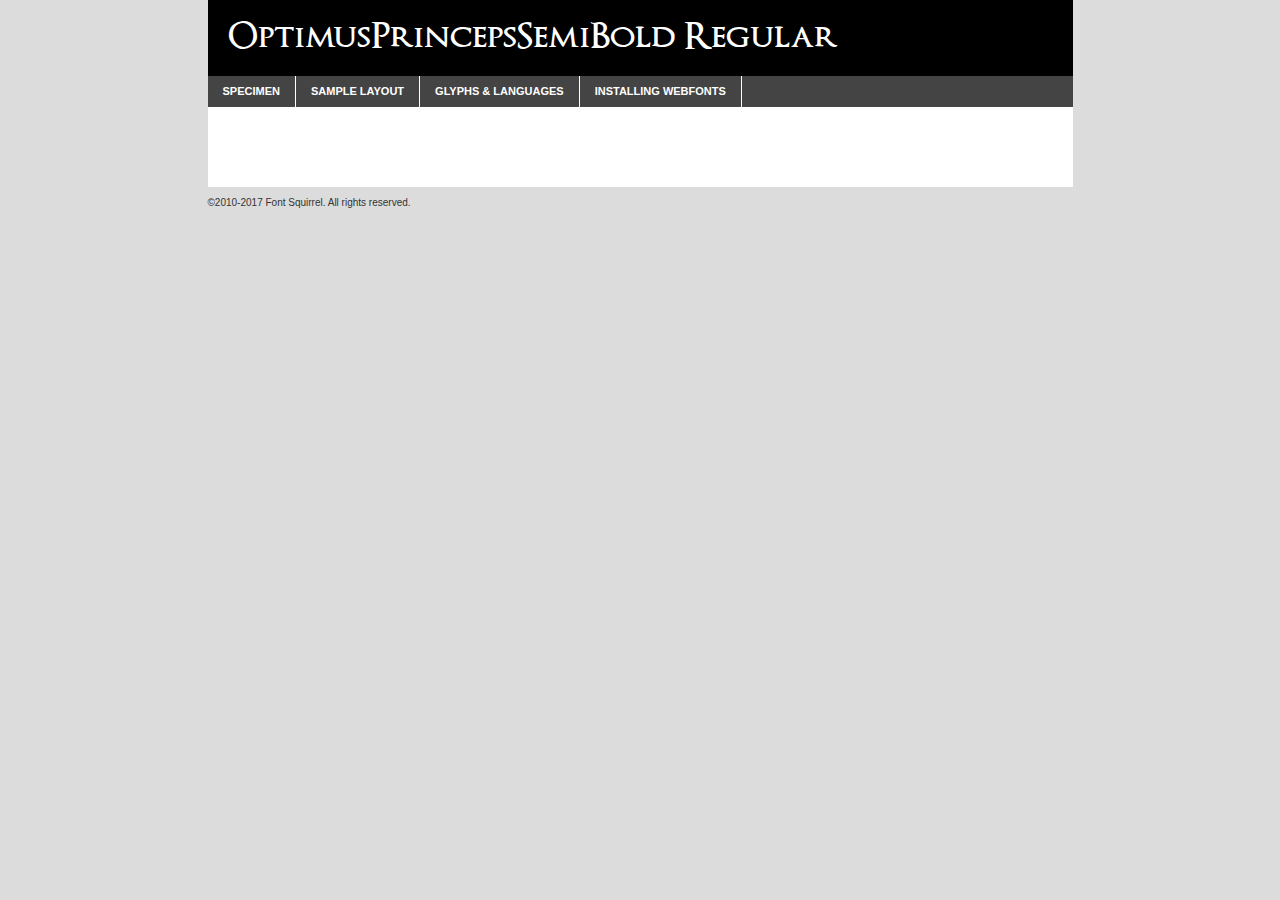
<file: css/font/optimusprincepssemibold-demo.html>
<!DOCTYPE html PUBLIC "-//W3C//DTD XHTML 1.0 Transitional//EN"
	"http://www.w3.org/TR/xhtml1/DTD/xhtml1-transitional.dtd">

<html xmlns="http://www.w3.org/1999/xhtml" xml:lang="en" lang="en">
<head>
	<meta http-equiv="Content-Type" content="text/html; charset=utf-8" />
	<script src="http://ajax.googleapis.com/ajax/libs/jquery/1.7.2/jquery.min.js" type="text/javascript" charset="utf-8"></script>
	<script type="text/javascript">
	(function($){$.fn.easyTabs=function(option){var param=jQuery.extend({fadeSpeed:"fast",defaultContent:1,activeClass:'active'},option);$(this).each(function(){var thisId="#"+this.id;if(param.defaultContent==''){param.defaultContent=1;}
	if(typeof param.defaultContent=="number")
	{var defaultTab=$(thisId+" .tabs li:eq("+(param.defaultContent-1)+") a").attr('href').substr(1);}else{var defaultTab=param.defaultContent;}
	$(thisId+" .tabs li a").each(function(){var tabToHide=$(this).attr('href').substr(1);$("#"+tabToHide).addClass('easytabs-tab-content');});hideAll();changeContent(defaultTab);function hideAll(){$(thisId+" .easytabs-tab-content").hide();}
	function changeContent(tabId){hideAll();$(thisId+" .tabs li").removeClass(param.activeClass);$(thisId+" .tabs li a[href=#"+tabId+"]").closest('li').addClass(param.activeClass);if(param.fadeSpeed!="none")
	{$(thisId+" #"+tabId).fadeIn(param.fadeSpeed);}else{$(thisId+" #"+tabId).show();}}
	$(thisId+" .tabs li").click(function(){var tabId=$(this).find('a').attr('href').substr(1);changeContent(tabId);return false;});});}})(jQuery);
	</script>
	<link rel="stylesheet" href="specimen_files/specimen_stylesheet.css" type="text/css" charset="utf-8" />
	<link rel="stylesheet" href="stylesheet.css" type="text/css" charset="utf-8" />

	<style type="text/css">
					body{
				font-family: 'optimusprincepssemiboldRg';
							}
		</style>

	<title>OptimusPrincepsSemiBold Regular Specimen</title>
	
	
	<script type="text/javascript" charset="utf-8">
		$(document).ready(function() {
			$('#container').easyTabs({defaultContent:1});
		});
	</script>
</head>

<body>
<div id="container">
	<div id="header">
		OptimusPrincepsSemiBold Regular	</div>
	<ul class="tabs">
		<li><a href="#specimen">Specimen</a></li>
		<li><a href="#layout">Sample Layout</a></li>
				<li><a href="#glyphs">Glyphs &amp; Languages</a></li>
		<li><a href="#installing">Installing Webfonts</a></li>
		
	</ul>
	
	<div id="main_content">

		
			<div id="specimen">
		
				<div class="section">
					<div class="grid12 firstcol">
						<div class="huge">AaBb</div>
					</div>
				</div>
		
				<div class="section">
					<div class="glyph_range">A&#x200B;B&#x200b;C&#x200b;D&#x200b;E&#x200b;F&#x200b;G&#x200b;H&#x200b;I&#x200b;J&#x200b;K&#x200b;L&#x200b;M&#x200b;N&#x200b;O&#x200b;P&#x200b;Q&#x200b;R&#x200b;S&#x200b;T&#x200b;U&#x200b;V&#x200b;W&#x200b;X&#x200b;Y&#x200b;Z&#x200b;a&#x200b;b&#x200b;c&#x200b;d&#x200b;e&#x200b;f&#x200b;g&#x200b;h&#x200b;i&#x200b;j&#x200b;k&#x200b;l&#x200b;m&#x200b;n&#x200b;o&#x200b;p&#x200b;q&#x200b;r&#x200b;s&#x200b;t&#x200b;u&#x200b;v&#x200b;w&#x200b;x&#x200b;y&#x200b;z&#x200b;1&#x200b;2&#x200b;3&#x200b;4&#x200b;5&#x200b;6&#x200b;7&#x200b;8&#x200b;9&#x200b;0&#x200b;&amp;&#x200b;.&#x200b;,&#x200b;?&#x200b;!&#x200b;&#64;&#x200b;(&#x200b;)&#x200b;#&#x200b;$&#x200b;%&#x200b;*&#x200b;+&#x200b;-&#x200b;=&#x200b;:&#x200b;;</div>
				</div>
				<div class="section">
					<div class="grid12 firstcol">
						<table class="sample_table">
							<tr><td>10</td><td class="size10">abcdefghijklmnopqrstuvwxyzABCDEFGHIJKLMNOPQRSTUVWXYZ0123456789abcdefghijklmnopqrstuvwxyzABCDEFGHIJKLMNOPQRSTUVWXYZ0123456789abcdefghijklmnopqrstuvwxyzABCDEFGHIJKLMNOPQRSTUVWXYZ</td></tr>
							<tr><td>11</td><td class="size11">abcdefghijklmnopqrstuvwxyzABCDEFGHIJKLMNOPQRSTUVWXYZ0123456789abcdefghijklmnopqrstuvwxyzABCDEFGHIJKLMNOPQRSTUVWXYZ0123456789abcdefghijklmnopqrstuvwxyzABCDEFGHIJKLMNOPQRSTUVWXYZ</td></tr>
							<tr><td>12</td><td class="size12">abcdefghijklmnopqrstuvwxyzABCDEFGHIJKLMNOPQRSTUVWXYZ0123456789abcdefghijklmnopqrstuvwxyzABCDEFGHIJKLMNOPQRSTUVWXYZ0123456789abcdefghijklmnopqrstuvwxyzABCDEFGHIJKLMNOPQRSTUVWXYZ</td></tr>
							<tr><td>13</td><td class="size13">abcdefghijklmnopqrstuvwxyzABCDEFGHIJKLMNOPQRSTUVWXYZ0123456789abcdefghijklmnopqrstuvwxyzABCDEFGHIJKLMNOPQRSTUVWXYZ0123456789abcdefghijklmnopqrstuvwxyzABCDEFGHIJKLMNOPQRSTUVWXYZ</td></tr>
							<tr><td>14</td><td class="size14">abcdefghijklmnopqrstuvwxyzABCDEFGHIJKLMNOPQRSTUVWXYZ0123456789abcdefghijklmnopqrstuvwxyzABCDEFGHIJKLMNOPQRSTUVWXYZ0123456789abcdefghijklmnopqrstuvwxyzABCDEFGHIJKLMNOPQRSTUVWXYZ</td></tr>
							<tr><td>16</td><td class="size16">abcdefghijklmnopqrstuvwxyzABCDEFGHIJKLMNOPQRSTUVWXYZ0123456789abcdefghijklmnopqrstuvwxyzABCDEFGHIJKLMNOPQRSTUVWXYZ</td></tr>
							<tr><td>18</td><td class="size18">abcdefghijklmnopqrstuvwxyzABCDEFGHIJKLMNOPQRSTUVWXYZ0123456789abcdefghijklmnopqrstuvwxyzABCDEFGHIJKLMNOPQRSTUVWXYZ</td></tr>
							<tr><td>20</td><td class="size20">abcdefghijklmnopqrstuvwxyzABCDEFGHIJKLMNOPQRSTUVWXYZ0123456789abcdefghijklmnopqrstuvwxyzABCDEFGHIJKLMNOPQRSTUVWXYZ</td></tr>
							<tr><td>24</td><td class="size24">abcdefghijklmnopqrstuvwxyzABCDEFGHIJKLMNOPQRSTUVWXYZ0123456789abcdefghijklmnopqrstuvwxyzABCDEFGHIJKLMNOPQRSTUVWXYZ</td></tr>
							<tr><td>30</td><td class="size30">abcdefghijklmnopqrstuvwxyzABCDEFGHIJKLMNOPQRSTUVWXYZ0123456789abcdefghijklmnopqrstuvwxyzABCDEFGHIJKLMNOPQRSTUVWXYZ</td></tr>
							<tr><td>36</td><td class="size36">abcdefghijklmnopqrstuvwxyzABCDEFGHIJKLMNOPQRSTUVWXYZ0123456789abcdefghijklmnopqrstuvwxyzABCDEFGHIJKLMNOPQRSTUVWXYZ</td></tr>
							<tr><td>48</td><td class="size48">abcdefghijklmnopqrstuvwxyzABCDEFGHIJKLMNOPQRSTUVWXYZ0123456789abcdefghijklmnopqrstuvwxyzABCDEFGHIJKLMNOPQRSTUVWXYZ</td></tr>
							<tr><td>60</td><td class="size60">abcdefghijklmnopqrstuvwxyzABCDEFGHIJKLMNOPQRSTUVWXYZ0123456789abcdefghijklmnopqrstuvwxyzABCDEFGHIJKLMNOPQRSTUVWXYZ</td></tr>
							<tr><td>72</td><td class="size72">abcdefghijklmnopqrstuvwxyzABCDEFGHIJKLMNOPQRSTUVWXYZ0123456789abcdefghijklmnopqrstuvwxyzABCDEFGHIJKLMNOPQRSTUVWXYZ</td></tr>
							<tr><td>90</td><td class="size90">abcdefghijklmnopqrstuvwxyzABCDEFGHIJKLMNOPQRSTUVWXYZ0123456789abcdefghijklmnopqrstuvwxyzABCDEFGHIJKLMNOPQRSTUVWXYZ</td></tr>
						</table>
				
					</div>
			
				</div>
		
		
		
								<div class="section" id="bodycomparison">


										<div id="xheight">
				<div class="fontbody">&#x25FC;&#x25FC;&#x25FC;&#x25FC;&#x25FC;&#x25FC;&#x25FC;&#x25FC;&#x25FC;&#x25FC;&#x25FC;&#x25FC;&#x25FC;&#x25FC;&#x25FC;&#x25FC;&#x25FC;&#x25FC;&#x25FC;&#x25FC;&#x25FC;&#x25FC;&#x25FC;&#x25FC;&#x25FC;&#x25FC;&#x25FC;&#x25FC;&#x25FC;&#x25FC;&#x25FC;&#x25FC;&#x25FC;&#x25FC;&#x25FC;&#x25FC;&#x25FC;&#x25FC;&#x25FC;&#x25FC;&#x25FC;&#x25FC;&#x25FC;&#x25FC;&#x25FC;&#x25FC;&#x25FC;&#x25FC;&#x25FC;&#x25FC;&#x25FC;&#x25FC;&#x25FC;&#x25FC;&#x25FC;&#x25FC;&#x25FC;&#x25FC;&#x25FC;&#x25FC;&#x25FC;&#x25FC;&#x25FC;&#x25FC;&#x25FC;&#x25FC;&#x25FC;&#x25FC;&#x25FC;&#x25FC;&#x25FC;&#x25FC;&#x25FC;&#x25FC;&#x25FC;&#x25FC;&#x25FC;&#x25FC;&#x25FC;&#x25FC;&#x25FC;&#x25FC;&#x25FC;&#x25FC;&#x25FC;&#x25FC;&#x25FC;&#x25FC;&#x25FC;&#x25FC;&#x25FC;&#x25FC;&#x25FC;&#x25FC;&#x25FC;&#x25FC;&#x25FC;&#x25FC;&#x25FC;body</div><div class="arialbody">body</div><div class="verdanabody">body</div><div class="georgiabody">body</div></div>
										<div class="fontbody" style="z-index:1">
											body<span>OptimusPrincepsSemiBold Regular</span>
										</div>
										<div class="arialbody" style="z-index:1">
											body<span>Arial</span>
										</div>
										<div class="verdanabody" style="z-index:1">
											body<span>Verdana</span>
										</div>
										<div class="georgiabody" style="z-index:1">
											body<span>Georgia</span>
										</div>



								</div>
		
		
				<div class="section psample psample_row1" id="">
					
					<div class="grid2 firstcol">
						<p class="size10"><span>10.</span>Aenean lacinia bibendum nulla sed consectetur. Fusce dapibus, tellus ac cursus commodo, tortor mauris condimentum nibh, ut fermentum massa justo sit amet risus. Nullam id dolor id nibh ultricies vehicula ut id elit. Cum sociis natoque penatibus et magnis dis parturient montes, nascetur ridiculus mus. Nulla vitae elit libero, a pharetra augue.</p>
			
					</div>
					<div class="grid3">
						<p class="size11"><span>11.</span>Aenean lacinia bibendum nulla sed consectetur. Fusce dapibus, tellus ac cursus commodo, tortor mauris condimentum nibh, ut fermentum massa justo sit amet risus. Nullam id dolor id nibh ultricies vehicula ut id elit. Cum sociis natoque penatibus et magnis dis parturient montes, nascetur ridiculus mus. Nulla vitae elit libero, a pharetra augue.</p>
			
					</div>
					<div class="grid3">
						<p class="size12"><span>12.</span>Aenean lacinia bibendum nulla sed consectetur. Fusce dapibus, tellus ac cursus commodo, tortor mauris condimentum nibh, ut fermentum massa justo sit amet risus. Nullam id dolor id nibh ultricies vehicula ut id elit. Cum sociis natoque penatibus et magnis dis parturient montes, nascetur ridiculus mus. Nulla vitae elit libero, a pharetra augue.</p>
			
					</div>
					<div class="grid4">
						<p class="size13"><span>13.</span>Aenean lacinia bibendum nulla sed consectetur. Fusce dapibus, tellus ac cursus commodo, tortor mauris condimentum nibh, ut fermentum massa justo sit amet risus. Nullam id dolor id nibh ultricies vehicula ut id elit. Cum sociis natoque penatibus et magnis dis parturient montes, nascetur ridiculus mus. Nulla vitae elit libero, a pharetra augue.</p>
			
					</div>
					<div class="white_blend"></div>
					
				</div>
				<div class="section psample psample_row2" id="">
					<div class="grid3 firstcol">
						<p class="size14"><span>14.</span>Aenean lacinia bibendum nulla sed consectetur. Fusce dapibus, tellus ac cursus commodo, tortor mauris condimentum nibh, ut fermentum massa justo sit amet risus. Nullam id dolor id nibh ultricies vehicula ut id elit. Cum sociis natoque penatibus et magnis dis parturient montes, nascetur ridiculus mus. Nulla vitae elit libero, a pharetra augue.</p>
			
					</div>
					<div class="grid4">
						<p class="size16"><span>16.</span>Aenean lacinia bibendum nulla sed consectetur. Fusce dapibus, tellus ac cursus commodo, tortor mauris condimentum nibh, ut fermentum massa justo sit amet risus. Nullam id dolor id nibh ultricies vehicula ut id elit. Cum sociis natoque penatibus et magnis dis parturient montes, nascetur ridiculus mus. Nulla vitae elit libero, a pharetra augue.</p>
			
					</div>
					<div class="grid5">
						<p class="size18"><span>18.</span>Aenean lacinia bibendum nulla sed consectetur. Fusce dapibus, tellus ac cursus commodo, tortor mauris condimentum nibh, ut fermentum massa justo sit amet risus. Nullam id dolor id nibh ultricies vehicula ut id elit. Cum sociis natoque penatibus et magnis dis parturient montes, nascetur ridiculus mus. Nulla vitae elit libero, a pharetra augue.</p>
			
					</div>

					<div class="white_blend"></div>

				</div>
				
				<div class="section psample psample_row3" id="">
					<div class="grid5 firstcol">
						<p class="size20"><span>20.</span>Aenean lacinia bibendum nulla sed consectetur. Fusce dapibus, tellus ac cursus commodo, tortor mauris condimentum nibh, ut fermentum massa justo sit amet risus. Nullam id dolor id nibh ultricies vehicula ut id elit. Cum sociis natoque penatibus et magnis dis parturient montes, nascetur ridiculus mus. Nulla vitae elit libero, a pharetra augue.</p>
					</div>
					<div class="grid7">
						<p class="size24"><span>24.</span>Aenean lacinia bibendum nulla sed consectetur. Fusce dapibus, tellus ac cursus commodo, tortor mauris condimentum nibh, ut fermentum massa justo sit amet risus. Nullam id dolor id nibh ultricies vehicula ut id elit. Cum sociis natoque penatibus et magnis dis parturient montes, nascetur ridiculus mus. Nulla vitae elit libero, a pharetra augue.</p>
					</div>
					
					<div class="white_blend"></div>
					
				</div>
				
				<div class="section psample psample_row4" id="">
					<div class="grid12 firstcol">
						<p class="size30"><span>30.</span>Aenean lacinia bibendum nulla sed consectetur. Fusce dapibus, tellus ac cursus commodo, tortor mauris condimentum nibh, ut fermentum massa justo sit amet risus. Nullam id dolor id nibh ultricies vehicula ut id elit. Cum sociis natoque penatibus et magnis dis parturient montes, nascetur ridiculus mus. Nulla vitae elit libero, a pharetra augue.</p>
					</div>
					<div class="white_blend"></div>
					
				</div>
				
				
				
				<div class="section psample psample_row1 fullreverse">
					<div class="grid2 firstcol">
						<p class="size10"><span>10.</span>Aenean lacinia bibendum nulla sed consectetur. Fusce dapibus, tellus ac cursus commodo, tortor mauris condimentum nibh, ut fermentum massa justo sit amet risus. Nullam id dolor id nibh ultricies vehicula ut id elit. Cum sociis natoque penatibus et magnis dis parturient montes, nascetur ridiculus mus. Nulla vitae elit libero, a pharetra augue.</p>
			
					</div>
					<div class="grid3">
						<p class="size11"><span>11.</span>Aenean lacinia bibendum nulla sed consectetur. Fusce dapibus, tellus ac cursus commodo, tortor mauris condimentum nibh, ut fermentum massa justo sit amet risus. Nullam id dolor id nibh ultricies vehicula ut id elit. Cum sociis natoque penatibus et magnis dis parturient montes, nascetur ridiculus mus. Nulla vitae elit libero, a pharetra augue.</p>
			
					</div>
					<div class="grid3">
						<p class="size12"><span>12.</span>Aenean lacinia bibendum nulla sed consectetur. Fusce dapibus, tellus ac cursus commodo, tortor mauris condimentum nibh, ut fermentum massa justo sit amet risus. Nullam id dolor id nibh ultricies vehicula ut id elit. Cum sociis natoque penatibus et magnis dis parturient montes, nascetur ridiculus mus. Nulla vitae elit libero, a pharetra augue.</p>
			
					</div>
					<div class="grid4">
						<p class="size13"><span>13.</span>Aenean lacinia bibendum nulla sed consectetur. Fusce dapibus, tellus ac cursus commodo, tortor mauris condimentum nibh, ut fermentum massa justo sit amet risus. Nullam id dolor id nibh ultricies vehicula ut id elit. Cum sociis natoque penatibus et magnis dis parturient montes, nascetur ridiculus mus. Nulla vitae elit libero, a pharetra augue.</p>
			
					</div>
					<div class="black_blend"></div>
					
				</div>
				
				<div class="section psample psample_row2 fullreverse">
					<div class="grid3 firstcol">
						<p class="size14"><span>14.</span>Aenean lacinia bibendum nulla sed consectetur. Fusce dapibus, tellus ac cursus commodo, tortor mauris condimentum nibh, ut fermentum massa justo sit amet risus. Nullam id dolor id nibh ultricies vehicula ut id elit. Cum sociis natoque penatibus et magnis dis parturient montes, nascetur ridiculus mus. Nulla vitae elit libero, a pharetra augue.</p>
			
					</div>
					<div class="grid4">
						<p class="size16"><span>16.</span>Aenean lacinia bibendum nulla sed consectetur. Fusce dapibus, tellus ac cursus commodo, tortor mauris condimentum nibh, ut fermentum massa justo sit amet risus. Nullam id dolor id nibh ultricies vehicula ut id elit. Cum sociis natoque penatibus et magnis dis parturient montes, nascetur ridiculus mus. Nulla vitae elit libero, a pharetra augue.</p>
			
					</div>
					<div class="grid5">
						<p class="size18"><span>18.</span>Aenean lacinia bibendum nulla sed consectetur. Fusce dapibus, tellus ac cursus commodo, tortor mauris condimentum nibh, ut fermentum massa justo sit amet risus. Nullam id dolor id nibh ultricies vehicula ut id elit. Cum sociis natoque penatibus et magnis dis parturient montes, nascetur ridiculus mus. Nulla vitae elit libero, a pharetra augue.</p>
			
					</div>
					<div class="black_blend"></div>

				</div>
				
				<div class="section psample fullreverse psample_row3" id="">
					<div class="grid5 firstcol">
						<p class="size20"><span>20.</span>Aenean lacinia bibendum nulla sed consectetur. Fusce dapibus, tellus ac cursus commodo, tortor mauris condimentum nibh, ut fermentum massa justo sit amet risus. Nullam id dolor id nibh ultricies vehicula ut id elit. Cum sociis natoque penatibus et magnis dis parturient montes, nascetur ridiculus mus. Nulla vitae elit libero, a pharetra augue.</p>
					</div>
					<div class="grid7">
						<p class="size24"><span>24.</span>Aenean lacinia bibendum nulla sed consectetur. Fusce dapibus, tellus ac cursus commodo, tortor mauris condimentum nibh, ut fermentum massa justo sit amet risus. Nullam id dolor id nibh ultricies vehicula ut id elit. Cum sociis natoque penatibus et magnis dis parturient montes, nascetur ridiculus mus. Nulla vitae elit libero, a pharetra augue.</p>
					</div>
					
					<div class="black_blend"></div>
					
				</div>
				
				<div class="section psample fullreverse psample_row4" id="" style="border-bottom: 20px #000 solid;">
					<div class="grid12 firstcol">
						<p class="size30"><span>30.</span>Aenean lacinia bibendum nulla sed consectetur. Fusce dapibus, tellus ac cursus commodo, tortor mauris condimentum nibh, ut fermentum massa justo sit amet risus. Nullam id dolor id nibh ultricies vehicula ut id elit. Cum sociis natoque penatibus et magnis dis parturient montes, nascetur ridiculus mus. Nulla vitae elit libero, a pharetra augue.</p>
					</div>
					<div class="black_blend"></div>
					
				</div>
				
				
				
				
			</div>
			
			<div id="layout">
				
				<div class="section">
					
					<div class="grid12 firstcol">
						<h1>Lorem Ipsum Dolor</h1>
						<h2>Etiam porta sem malesuada magna mollis euismod</h2>
						
						<p class="byline">By <a href="#link">Aenean Lacinia</a></p>
					</div>
				</div>
				<div class="section">
					<div class="grid8 firstcol">
						<p class="large">Donec sed odio dui. Morbi leo risus, porta ac consectetur ac, vestibulum at eros. Fusce dapibus, tellus ac cursus commodo, tortor mauris condimentum nibh, ut fermentum massa justo sit amet risus. </p>

						
						<h3>Pellentesque ornare sem</h3>

						<p>Maecenas sed diam eget risus varius blandit sit amet non magna. Maecenas faucibus mollis interdum. Donec ullamcorper nulla non metus auctor fringilla. Nullam id dolor id nibh ultricies vehicula ut id elit. Nullam id dolor id nibh ultricies vehicula ut id elit. </p>

						<p>Aenean eu leo quam. Pellentesque ornare sem lacinia quam venenatis vestibulum. Lorem ipsum dolor sit amet, consectetur adipiscing elit. Cum sociis natoque penatibus et magnis dis parturient montes, nascetur ridiculus mus. </p>

						<p>Nulla vitae elit libero, a pharetra augue. Praesent commodo cursus magna, vel scelerisque nisl consectetur et. Aenean lacinia bibendum nulla sed consectetur. </p>

						<p>Nullam quis risus eget urna mollis ornare vel eu leo. Nullam quis risus eget urna mollis ornare vel eu leo. Maecenas sed diam eget risus varius blandit sit amet non magna. Donec ullamcorper nulla non metus auctor fringilla. </p>

						<h3>Cras mattis consectetur</h3>

						<p>Aenean eu leo quam. Pellentesque ornare sem lacinia quam venenatis vestibulum. Aenean lacinia bibendum nulla sed consectetur. Integer posuere erat a ante venenatis dapibus posuere velit aliquet. Cras mattis consectetur purus sit amet fermentum. </p>

						<p>Nullam id dolor id nibh ultricies vehicula ut id elit. Nullam quis risus eget urna mollis ornare vel eu leo. Cras mattis consectetur purus sit amet fermentum.</p>
					</div>
					
					<div class="grid4 sidebar">
						
						<div class="box reverse">
							<p class="last">Nullam quis risus eget urna mollis ornare vel eu leo. Donec ullamcorper nulla non metus auctor fringilla. Cras mattis consectetur purus sit amet fermentum. Sed posuere consectetur est at lobortis. Lorem ipsum dolor sit amet, consectetur adipiscing elit. </p>
						</div>
						
						<p class="caption">Maecenas sed diam eget risus varius.</p>

						<p>Vestibulum id ligula porta felis euismod semper. Integer posuere erat a ante venenatis dapibus posuere velit aliquet. Vestibulum id ligula porta felis euismod semper. Sed posuere consectetur est at lobortis. Maecenas sed diam eget risus varius blandit sit amet non magna. Fusce dapibus, tellus ac cursus commodo, tortor mauris condimentum nibh, ut fermentum massa justo sit amet risus. </p>

					

						<p>Duis mollis, est non commodo luctus, nisi erat porttitor ligula, eget lacinia odio sem nec elit. Aenean lacinia bibendum nulla sed consectetur. Vivamus sagittis lacus vel augue laoreet rutrum faucibus dolor auctor. Aenean lacinia bibendum nulla sed consectetur. Nullam quis risus eget urna mollis ornare vel eu leo. </p>

						<p>Praesent commodo cursus magna, vel scelerisque nisl consectetur et. Donec ullamcorper nulla non metus auctor fringilla. Maecenas faucibus mollis interdum. Fusce dapibus, tellus ac cursus commodo, tortor mauris condimentum nibh, ut fermentum massa justo sit amet risus. </p>

					</div>
				</div>
				
			</div>


			



		<div id="glyphs">
			<div class="section">
				<div class="grid12 firstcol">
			
				<h1>Language Support</h1>
				<p>The subset of OptimusPrincepsSemiBold Regular in this kit supports the following languages:<br />
			
					Basque, Chamorro, English, Finnish, German, Arrernte, Bislama, Cebuano, Fijian, Gilbertese, Greenlandic, Hmong, Hopi, Ibanag, Iloko_ilokano, Interglossa_glosa, Interlingua, Lojban, Manx, Norfolk_pitcairnese, Oromo, Rotokas, Sami_lule, Samoan, Sardinian, Seychelles_creole, Shona, Somali, Southern_ndebele, Swahili, Swati_swazi, Tagalog_filipino_pilipino, Tok_pisin, Volapuk, Warlpiri, Xhosa, Zulu, Latinbasic, Demo				</p>
				<h1>Glyph Chart</h1>
				<p>The subset of OptimusPrincepsSemiBold Regular in this kit includes all the glyphs listed below. Unicode entities are included above each glyph to help you insert individual characters into your layout.</p>
				<div id="glyph_chart">
			
																				 <div><p>&amp;#5;</p>&#5;</div>
																				 <div><p>&amp;#6;</p>&#6;</div>
																				 <div><p>&amp;#8;</p>&#8;</div>
																				 <div><p>&amp;#10;</p>&#10;</div>
																				 <div><p>&amp;#11;</p>&#11;</div>
																				 <div><p>&amp;#12;</p>&#12;</div>
																				 <div><p>&amp;#28;</p>&#28;</div>
																				 <div><p>&amp;#30;</p>&#30;</div>
																				 <div><p>&amp;#32;</p>&#32;</div>
																				 <div><p>&amp;#33;</p>&#33;</div>
																				 <div><p>&amp;#34;</p>&#34;</div>
																				 <div><p>&amp;#35;</p>&#35;</div>
																				 <div><p>&amp;#36;</p>&#36;</div>
																				 <div><p>&amp;#37;</p>&#37;</div>
																				 <div><p>&amp;#38;</p>&#38;</div>
																				 <div><p>&amp;#39;</p>&#39;</div>
																				 <div><p>&amp;#40;</p>&#40;</div>
																				 <div><p>&amp;#41;</p>&#41;</div>
																				 <div><p>&amp;#42;</p>&#42;</div>
																				 <div><p>&amp;#43;</p>&#43;</div>
																				 <div><p>&amp;#44;</p>&#44;</div>
																				 <div><p>&amp;#45;</p>&#45;</div>
																				 <div><p>&amp;#46;</p>&#46;</div>
																				 <div><p>&amp;#47;</p>&#47;</div>
																				 <div><p>&amp;#48;</p>&#48;</div>
																				 <div><p>&amp;#49;</p>&#49;</div>
																				 <div><p>&amp;#50;</p>&#50;</div>
																				 <div><p>&amp;#51;</p>&#51;</div>
																				 <div><p>&amp;#52;</p>&#52;</div>
																				 <div><p>&amp;#53;</p>&#53;</div>
																				 <div><p>&amp;#54;</p>&#54;</div>
																				 <div><p>&amp;#55;</p>&#55;</div>
																				 <div><p>&amp;#56;</p>&#56;</div>
																				 <div><p>&amp;#57;</p>&#57;</div>
																				 <div><p>&amp;#58;</p>&#58;</div>
																				 <div><p>&amp;#59;</p>&#59;</div>
																				 <div><p>&amp;#60;</p>&#60;</div>
																				 <div><p>&amp;#61;</p>&#61;</div>
																				 <div><p>&amp;#62;</p>&#62;</div>
																				 <div><p>&amp;#63;</p>&#63;</div>
																				 <div><p>&amp;#64;</p>&#64;</div>
																				 <div><p>&amp;#65;</p>&#65;</div>
																				 <div><p>&amp;#66;</p>&#66;</div>
																				 <div><p>&amp;#67;</p>&#67;</div>
																				 <div><p>&amp;#68;</p>&#68;</div>
																				 <div><p>&amp;#69;</p>&#69;</div>
																				 <div><p>&amp;#70;</p>&#70;</div>
																				 <div><p>&amp;#71;</p>&#71;</div>
																				 <div><p>&amp;#72;</p>&#72;</div>
																				 <div><p>&amp;#73;</p>&#73;</div>
																				 <div><p>&amp;#74;</p>&#74;</div>
																				 <div><p>&amp;#75;</p>&#75;</div>
																				 <div><p>&amp;#76;</p>&#76;</div>
																				 <div><p>&amp;#77;</p>&#77;</div>
																				 <div><p>&amp;#78;</p>&#78;</div>
																				 <div><p>&amp;#79;</p>&#79;</div>
																				 <div><p>&amp;#80;</p>&#80;</div>
																				 <div><p>&amp;#81;</p>&#81;</div>
																				 <div><p>&amp;#82;</p>&#82;</div>
																				 <div><p>&amp;#83;</p>&#83;</div>
																				 <div><p>&amp;#84;</p>&#84;</div>
																				 <div><p>&amp;#85;</p>&#85;</div>
																				 <div><p>&amp;#86;</p>&#86;</div>
																				 <div><p>&amp;#87;</p>&#87;</div>
																				 <div><p>&amp;#88;</p>&#88;</div>
																				 <div><p>&amp;#89;</p>&#89;</div>
																				 <div><p>&amp;#90;</p>&#90;</div>
																				 <div><p>&amp;#91;</p>&#91;</div>
																				 <div><p>&amp;#92;</p>&#92;</div>
																				 <div><p>&amp;#93;</p>&#93;</div>
																				 <div><p>&amp;#95;</p>&#95;</div>
																				 <div><p>&amp;#96;</p>&#96;</div>
																				 <div><p>&amp;#97;</p>&#97;</div>
																				 <div><p>&amp;#98;</p>&#98;</div>
																				 <div><p>&amp;#99;</p>&#99;</div>
																				 <div><p>&amp;#100;</p>&#100;</div>
																				 <div><p>&amp;#101;</p>&#101;</div>
																				 <div><p>&amp;#102;</p>&#102;</div>
																				 <div><p>&amp;#103;</p>&#103;</div>
																				 <div><p>&amp;#104;</p>&#104;</div>
																				 <div><p>&amp;#105;</p>&#105;</div>
																				 <div><p>&amp;#106;</p>&#106;</div>
																				 <div><p>&amp;#107;</p>&#107;</div>
																				 <div><p>&amp;#108;</p>&#108;</div>
																				 <div><p>&amp;#109;</p>&#109;</div>
																				 <div><p>&amp;#110;</p>&#110;</div>
																				 <div><p>&amp;#111;</p>&#111;</div>
																				 <div><p>&amp;#112;</p>&#112;</div>
																				 <div><p>&amp;#113;</p>&#113;</div>
																				 <div><p>&amp;#114;</p>&#114;</div>
																				 <div><p>&amp;#115;</p>&#115;</div>
																				 <div><p>&amp;#116;</p>&#116;</div>
																				 <div><p>&amp;#117;</p>&#117;</div>
																				 <div><p>&amp;#118;</p>&#118;</div>
																				 <div><p>&amp;#119;</p>&#119;</div>
																				 <div><p>&amp;#120;</p>&#120;</div>
																				 <div><p>&amp;#121;</p>&#121;</div>
																				 <div><p>&amp;#122;</p>&#122;</div>
																				 <div><p>&amp;#123;</p>&#123;</div>
																				 <div><p>&amp;#125;</p>&#125;</div>
																				 <div><p>&amp;#160;</p>&#160;</div>
																				 <div><p>&amp;#161;</p>&#161;</div>
																				 <div><p>&amp;#162;</p>&#162;</div>
																				 <div><p>&amp;#163;</p>&#163;</div>
																				 <div><p>&amp;#165;</p>&#165;</div>
																				 <div><p>&amp;#167;</p>&#167;</div>
																				 <div><p>&amp;#168;</p>&#168;</div>
																				 <div><p>&amp;#169;</p>&#169;</div>
																				 <div><p>&amp;#170;</p>&#170;</div>
																				 <div><p>&amp;#171;</p>&#171;</div>
																				 <div><p>&amp;#172;</p>&#172;</div>
																				 <div><p>&amp;#173;</p>&#173;</div>
																				 <div><p>&amp;#174;</p>&#174;</div>
																				 <div><p>&amp;#175;</p>&#175;</div>
																				 <div><p>&amp;#176;</p>&#176;</div>
																				 <div><p>&amp;#178;</p>&#178;</div>
																				 <div><p>&amp;#179;</p>&#179;</div>
																				 <div><p>&amp;#180;</p>&#180;</div>
																				 <div><p>&amp;#182;</p>&#182;</div>
																				 <div><p>&amp;#183;</p>&#183;</div>
																				 <div><p>&amp;#184;</p>&#184;</div>
																				 <div><p>&amp;#185;</p>&#185;</div>
																				 <div><p>&amp;#186;</p>&#186;</div>
																				 <div><p>&amp;#187;</p>&#187;</div>
																				 <div><p>&amp;#191;</p>&#191;</div>
																				 <div><p>&amp;#192;</p>&#192;</div>
																				 <div><p>&amp;#193;</p>&#193;</div>
																				 <div><p>&amp;#194;</p>&#194;</div>
																				 <div><p>&amp;#195;</p>&#195;</div>
																				 <div><p>&amp;#196;</p>&#196;</div>
																				 <div><p>&amp;#197;</p>&#197;</div>
																				 <div><p>&amp;#198;</p>&#198;</div>
																				 <div><p>&amp;#199;</p>&#199;</div>
																				 <div><p>&amp;#200;</p>&#200;</div>
																				 <div><p>&amp;#201;</p>&#201;</div>
																				 <div><p>&amp;#202;</p>&#202;</div>
																				 <div><p>&amp;#203;</p>&#203;</div>
																				 <div><p>&amp;#204;</p>&#204;</div>
																				 <div><p>&amp;#205;</p>&#205;</div>
																				 <div><p>&amp;#206;</p>&#206;</div>
																				 <div><p>&amp;#207;</p>&#207;</div>
																				 <div><p>&amp;#208;</p>&#208;</div>
																				 <div><p>&amp;#209;</p>&#209;</div>
																				 <div><p>&amp;#210;</p>&#210;</div>
																				 <div><p>&amp;#211;</p>&#211;</div>
																				 <div><p>&amp;#212;</p>&#212;</div>
																				 <div><p>&amp;#213;</p>&#213;</div>
																				 <div><p>&amp;#214;</p>&#214;</div>
																				 <div><p>&amp;#216;</p>&#216;</div>
																				 <div><p>&amp;#217;</p>&#217;</div>
																				 <div><p>&amp;#218;</p>&#218;</div>
																				 <div><p>&amp;#219;</p>&#219;</div>
																				 <div><p>&amp;#220;</p>&#220;</div>
																				 <div><p>&amp;#221;</p>&#221;</div>
																				 <div><p>&amp;#222;</p>&#222;</div>
																				 <div><p>&amp;#223;</p>&#223;</div>
																				 <div><p>&amp;#224;</p>&#224;</div>
																				 <div><p>&amp;#225;</p>&#225;</div>
																				 <div><p>&amp;#226;</p>&#226;</div>
																				 <div><p>&amp;#227;</p>&#227;</div>
																				 <div><p>&amp;#228;</p>&#228;</div>
																				 <div><p>&amp;#229;</p>&#229;</div>
																				 <div><p>&amp;#230;</p>&#230;</div>
																				 <div><p>&amp;#231;</p>&#231;</div>
																				 <div><p>&amp;#241;</p>&#241;</div>
																				 <div><p>&amp;#246;</p>&#246;</div>
																				 <div><p>&amp;#248;</p>&#248;</div>
																				 <div><p>&amp;#249;</p>&#249;</div>
																				 <div><p>&amp;#250;</p>&#250;</div>
																				 <div><p>&amp;#251;</p>&#251;</div>
																				 <div><p>&amp;#252;</p>&#252;</div>
																				 <div><p>&amp;#338;</p>&#338;</div>
																				 <div><p>&amp;#339;</p>&#339;</div>
																				 <div><p>&amp;#376;</p>&#376;</div>
																				 <div><p>&amp;#710;</p>&#710;</div>
																				 <div><p>&amp;#732;</p>&#732;</div>
																				 <div><p>&amp;#8192;</p>&#8192;</div>
																				 <div><p>&amp;#8193;</p>&#8193;</div>
																				 <div><p>&amp;#8194;</p>&#8194;</div>
																				 <div><p>&amp;#8195;</p>&#8195;</div>
																				 <div><p>&amp;#8196;</p>&#8196;</div>
																				 <div><p>&amp;#8197;</p>&#8197;</div>
																				 <div><p>&amp;#8198;</p>&#8198;</div>
																				 <div><p>&amp;#8199;</p>&#8199;</div>
																				 <div><p>&amp;#8200;</p>&#8200;</div>
																				 <div><p>&amp;#8201;</p>&#8201;</div>
																				 <div><p>&amp;#8202;</p>&#8202;</div>
																				 <div><p>&amp;#8208;</p>&#8208;</div>
																				 <div><p>&amp;#8209;</p>&#8209;</div>
																				 <div><p>&amp;#8210;</p>&#8210;</div>
																				 <div><p>&amp;#8211;</p>&#8211;</div>
																				 <div><p>&amp;#8212;</p>&#8212;</div>
																				 <div><p>&amp;#8216;</p>&#8216;</div>
																				 <div><p>&amp;#8217;</p>&#8217;</div>
																				 <div><p>&amp;#8218;</p>&#8218;</div>
																				 <div><p>&amp;#8220;</p>&#8220;</div>
																				 <div><p>&amp;#8221;</p>&#8221;</div>
																				 <div><p>&amp;#8222;</p>&#8222;</div>
																				 <div><p>&amp;#8226;</p>&#8226;</div>
																				 <div><p>&amp;#8230;</p>&#8230;</div>
																				 <div><p>&amp;#8239;</p>&#8239;</div>
																				 <div><p>&amp;#8249;</p>&#8249;</div>
																				 <div><p>&amp;#8250;</p>&#8250;</div>
																				 <div><p>&amp;#8287;</p>&#8287;</div>
																				 <div><p>&amp;#8364;</p>&#8364;</div>
																				 <div><p>&amp;#8482;</p>&#8482;</div>
																				 <div><p>&amp;#9724;</p>&#9724;</div>
																																																</div>	
				</div>
		
		
			</div>
		</div>
		
		
		<div id="specs">
			
		</div>
	
		<div id="installing">
			<div class="section">
				<div class="grid7 firstcol">
					<h1>Installing Webfonts</h1>
					
					<p>Webfonts are supported by all major browser platforms but not all in the same way. There are currently four different font formats that must be included in order to target all browsers. This includes TTF, WOFF, EOT and SVG.</p>
					
					<h2>1. Upload your webfonts</h2>
					<p>You must upload your webfont kit to your website. They should be in or near the same directory as your CSS files.</p>
					
					<h2>2. Include the webfont stylesheet</h2>
					<p>A special CSS @font-face declaration helps the various browsers select the appropriate font it needs without causing you a bunch of headaches. Learn more about this syntax by reading the <a href="https://www.fontspring.com/blog/further-hardening-of-the-bulletproof-syntax">Fontspring blog post</a> about it. The code for it is as follows:</p>


<code>
@font-face{ 
	font-family: 'MyWebFont';
	src: url('WebFont.eot');
	src: url('WebFont.eot?#iefix') format('embedded-opentype'),
	     url('WebFont.woff') format('woff'),
	     url('WebFont.ttf') format('truetype'),
	     url('WebFont.svg#webfont') format('svg');
}
</code>

	<p>We've already gone ahead and generated the code for you. All you have to do is link to the stylesheet in your HTML, like this:</p>
	<code>&lt;link rel=&quot;stylesheet&quot; href=&quot;stylesheet.css&quot; type=&quot;text/css&quot; charset=&quot;utf-8&quot; /&gt;</code>

					<h2>3. Modify your own stylesheet</h2>
					<p>To take advantage of your new fonts, you must tell your stylesheet to use them. Look at the original @font-face declaration above and find the property called "font-family." The name linked there will be what you use to reference the font. Prepend that webfont name to the font stack in the "font-family" property, inside the selector you want to change. For example:</p>
<code>p { font-family: 'WebFont', Arial, sans-serif; }</code>

<h2>4. Test</h2>
<p>Getting webfonts to work cross-browser <em>can</em> be tricky. Use the information in the sidebar to help you if you find that fonts aren't loading in a particular browser.</p>
				</div>
				
				<div class="grid5 sidebar">
					<div class="box">
						<h2>Troubleshooting<br />Font-Face Problems</h2>
						<p>Having trouble getting your webfonts to load in your new website? Here are some tips to sort out what might be the problem.</p>

						<h3>Fonts not showing in any browser</h3>

						<p>This sounds like you need to work on the plumbing. You either did not upload the fonts to the correct directory, or you did not link the fonts properly in the CSS. If you've confirmed that all this is correct and you still have a problem, take a look at your .htaccess file and see if requests are getting intercepted.</p>

						<h3>Fonts not loading in iPhone or iPad</h3>

						<p>The most common problem here is that you are serving the fonts from an IIS server. IIS refuses to serve files that have unknown MIME types. If that is the case, you must set the MIME type for SVG to "image/svg+xml" in the server settings. Follow these instructions from Microsoft if you need help.</p>

						<h3>Fonts not loading in Firefox</h3>

						<p>The primary reason for this failure? You are still using a version Firefox older than 3.5. So upgrade already! If that isn't it, then you are very likely serving fonts from a different domain. Firefox requires that all font assets be served from the same domain. Lastly it is possible that you need to add WOFF to your list of MIME types (if you are serving via IIS.)</p>

						<h3>Fonts not loading in IE</h3>

						<p>Are you looking at Internet Explorer on an actual Windows machine or are you cheating by using a service like Adobe BrowserLab? Many of these screenshot services do not render @font-face for IE. Best to test it on a real machine.</p>

						<h3>Fonts not loading in IE9</h3>

						<p>IE9, like Firefox, requires that fonts be served from the same domain as the website. Make sure that is the case.</p>
					</div>
				</div>
			</div>
			
		</div>
	
	</div>
	<div id="footer">
		<p>&copy;2010-2017 Font Squirrel. All rights reserved.</p>
	</div>
</div>
</body>
</html>
</file>
<file: css/font/stylesheet.css>
/*! Generated by Font Squirrel (https://www.fontsquirrel.com) on April 27, 2017 */



@font-face {
    font-family: 'optimusprincepsregular';
    src: url('optimusprinceps-webfont.woff2') format('woff2'),
         url('optimusprinceps-webfont.woff') format('woff');
    font-weight: normal;
    font-style: normal;

}




@font-face {
    font-family: 'optimusprincepssemiboldRg';
    src: url('optimusprincepssemibold-webfont.woff2') format('woff2'),
         url('optimusprincepssemibold-webfont.woff') format('woff');
    font-weight: normal;
    font-style: normal;

}
</file>
<file: css/style.css>
*{
    font-size: 20px;
    margin: 0px;
    padding: 0px;
}
body{
    color: #fff;
    font-family: 'optimusprincepssemiboldRg';
    background-image: linear-gradient(rgba(0, 0, 0, 0.4), rgba(0, 0, 0, 0.4)), url(img/bonfire-min.png);
    background-position: center;
    background-size: cover;
    background-repeat: no-repeat;
}
h1{
    display: block;
    margin: auto 350px auto 350px;
    text-align: center;
    font-size: 250%;
}
span{
    display: block;
    margin-top: -10px;
}
.mem
{
    margin: 5px auto;
    height: 420px;
    text-align: center;
    display:block;
    visibility: hidden;
}
.sun{
    margin: 5px auto 50px;
    width: 100%;
    text-align: center;
}
.btn:hover{
    cursor: pointer;
}
.btn{
    display: block;
    width: 100px;
    margin: 0 auto;
}
</file>
<file: css/font/specimen_files/specimen_stylesheet.css>
@import url('grid_12-825-55-15.css');

/*  
	CSS Reset by Eric Meyer - Released under Public Domain
    http://meyerweb.com/eric/tools/css/reset/
*/
html, body, div, span, applet, object, iframe,
h1, h2, h3, h4, h5, h6, p, blockquote, pre,
a, abbr, acronym, address, big, cite, code,
del, dfn, em, font, img, ins, kbd, q, s, samp,
small, strike, strong, sub, sup, tt, var,
b, u, i, center, dl, dt, dd, ol, ul, li,
fieldset, form, label, legend, table, 
caption, tbody, tfoot, thead, tr, th, td 
                  {margin: 0;padding: 0;border: 0;outline: 0;
                  font-size: 100%;vertical-align: baseline;
                  background: transparent;}
body              {line-height: 1;}
ol, ul            {list-style: none;}
blockquote, q     {quotes: none;}
blockquote:before, blockquote:after,
q:before, q:after {content: '';	content: none;}
:focus            {outline: 0;}
ins               {text-decoration: none;}
del               {text-decoration: line-through;}
table             {border-collapse: collapse;border-spacing: 0;}




body {
	color: #000;
	background-color: #dcdcdc;
}

a {
	text-decoration: none;
	color: #1883ba;
}

h1{
	font-size: 32px;
	font-weight: normal;
	font-style: normal;
	margin-bottom: 18px;
}

h2{
	font-size: 18px;
}

#container {
	width: 865px;
	margin: 0px auto;
}


#header {
	padding: 20px;
	font-size: 36px;
	background-color: #000;
	color: #fff;
}

#header span {
	color: #666;
}
#main_content {
	background-color: #fff;
	padding: 60px 20px 20px;
}


#footer p {
	margin: 0;
	padding-top: 10px;
	padding-bottom: 50px;
	color: #333;
	font: 10px Arial, sans-serif;
}

.tabs {
	width: 100%;
	height: 31px;
	background-color: #444;
}
.tabs li {
	float:  left;
	margin: 0;
	overflow: hidden;
	background-color: #444;
}
.tabs li a {
	display: block;
	color: #fff;
	text-decoration: none;
	font: bold 11px/11px 'Arial';
	text-transform: uppercase;
	padding: 10px 15px;
	border-right: 1px solid #fff;
}

.tabs li a:hover {
		background-color: #00b3ff;

}

.tabs li.active a {
	color:  #000;
	background-color: #fff;
}



div.huge {
	
	font-size: 300px;
	line-height: 1em;
	padding: 0;
	letter-spacing: -.02em;
	overflow: hidden;
}
div.glyph_range {
	font-size: 72px;
	line-height: 1.1em;
}

.size10{ font-size: 10px; }
.size11{ font-size: 11px; }
.size12{ font-size: 12px; }
.size13{ font-size: 13px; }
.size14{ font-size: 14px; }
.size16{ font-size: 16px; }
.size18{ font-size: 18px; }
.size20{ font-size: 20px; }
.size24{ font-size: 24px; }
.size30{ font-size: 30px; }
.size36{ font-size: 36px; }
.size48{ font-size: 48px; }
.size60{ font-size: 60px; }
.size72{ font-size: 72px; }
.size90{ font-size: 90px; }


.psample_row1 {	height: 120px;}
.psample_row1 {	height: 120px;}
.psample_row2 {	height: 160px;}
.psample_row3 {	height: 160px;}
.psample_row4 {	height: 160px;}

.psample {
	overflow: hidden;
	position: relative;
}
.psample p {
	line-height: 1.3em;
	display: block;
	overflow: hidden;
	margin: 0;
}

.psample span {
	margin-right: .5em;
}

.white_blend {
	width: 100%;
	height: 61px;
	background-image: url([data-uri]);
	position: absolute;
	bottom: 0;
}
.black_blend {
	width: 100%;
	height: 61px;
	background-image: url([data-uri]);
	position: absolute;
	bottom: 0;
}
.fullreverse {
	background:  #000 !important;
	color:  #fff !important;
	margin-left: -20px;
	padding-left: 20px;
	margin-right: -20px;
	padding-right: 20px;
	padding: 20px;
	margin-bottom:0;
}


.sample_table td {
	padding-top: 3px;
	padding-bottom:5px;
	padding-left: 5px;
	vertical-align: middle;
	line-height: 1.2em;
}

.sample_table td:first-child {
	background-color: #eee;
	text-align: right;
	padding-right: 5px;
	padding-left: 0;
	padding: 5px;
	font: 11px/12px "Courier New", Courier, mono;
}

code {
	white-space: pre;
	background-color: #eee;
	display: block;
	padding: 10px;
	margin-bottom: 18px;
	overflow: auto;
}


.bottom,.last 	{margin-bottom:0 !important; padding-bottom:0 !important;}

.box  { 
  padding: 18px; 
  margin-bottom: 18px; 
  background: #eee; 
}

.reverse,.reversed { background:  #000 !important;color:  #fff !important; border: none !important;}

#bodycomparison {
	position: relative;
	overflow: hidden;
	font-size: 72px;
	height: 90px;
	white-space: nowrap;
}

#bodycomparison div{
	font-size: 72px;
	line-height: 90px;
	display: inline;
	margin: 0 15px 0 0;
	padding: 0;
}

#bodycomparison div span{
	font: 10px Arial;
	position: absolute;
	left: 0;
}
#xheight {
	float: none;
	position: absolute;
	color: #d9f3ff;
	font-size: 72px;
	line-height: 90px;
}

.fontbody {
 position: relative;
}
.arialbody{
	font-family: Arial;
	position: relative;
}
.verdanabody{
	font-family: Verdana;
	position: relative;
}
.georgiabody{
	font-family: Georgia;
	position: relative;
}

/* @group Layout page
 */

#layout h1 {
	font-size: 36px;
	line-height: 42px;
	font-weight: normal;
	font-style: normal;
}

#layout h2 {
	font-size: 24px;
	line-height: 23px;
	font-weight: normal;
	font-style: normal;
}

#layout h3 {
	font-size: 22px;
	line-height: 1.4em;
	margin-top: 1em;
	font-weight: normal;
	font-style: normal;
}


#layout p.byline {
	font-size: 12px;
	margin-top: 18px;
	line-height: 12px;
	margin-bottom: 0;
}
#layout p {
	font-size: 14px;
	line-height: 21px;
	margin-bottom: .5em;
}

#layout p.large{
	font-size: 18px;
	line-height: 26px;
}

#layout .sidebar p{
	font-size: 12px;
	line-height: 1.4em;
}

#layout p.caption {
	font-size: 10px;
	margin-top: -16px;
	margin-bottom: 18px;
}

/* @end */

/* @group Glyphs */

#glyph_chart div{
	background-color: #d9f3ff;
	color: black;
	float: left;
	font-size: 36px;
	height: 1.2em;
	line-height: 1.2em;
	margin-bottom: 1px;
	margin-right: 1px;
	text-align: center;
	width: 1.2em;
	position: relative;
	padding: .6em .2em .2em;
}

#glyph_chart div p {
	position: absolute;
	left: 0;
	top: 0;
	display: block;
	text-align: center;
	font: bold 9px Arial, sans-serif;
	background-color: #3a768f;
	width: 100%;
	color: #fff;
	padding: 2px 0;
}


#glyphs h1 {
	font-family: Arial, sans-serif;
}
/* @end */

/* @group Installing */

#installing {
	font: 13px Arial, sans-serif;
}

#installing p,
#glyphs p{
	line-height: 1.2em;
	margin-bottom: 18px;
	font: 13px Arial, sans-serif;
}



#installing h3{
	font-size: 15px;
	margin-top: 18px;
}

/* @end */

#rendering h1 {
	font-family: Arial, sans-serif;
}
.render_table td {
	font: 11px "Courier New", Courier, mono;
	vertical-align: middle;
}
</file>
